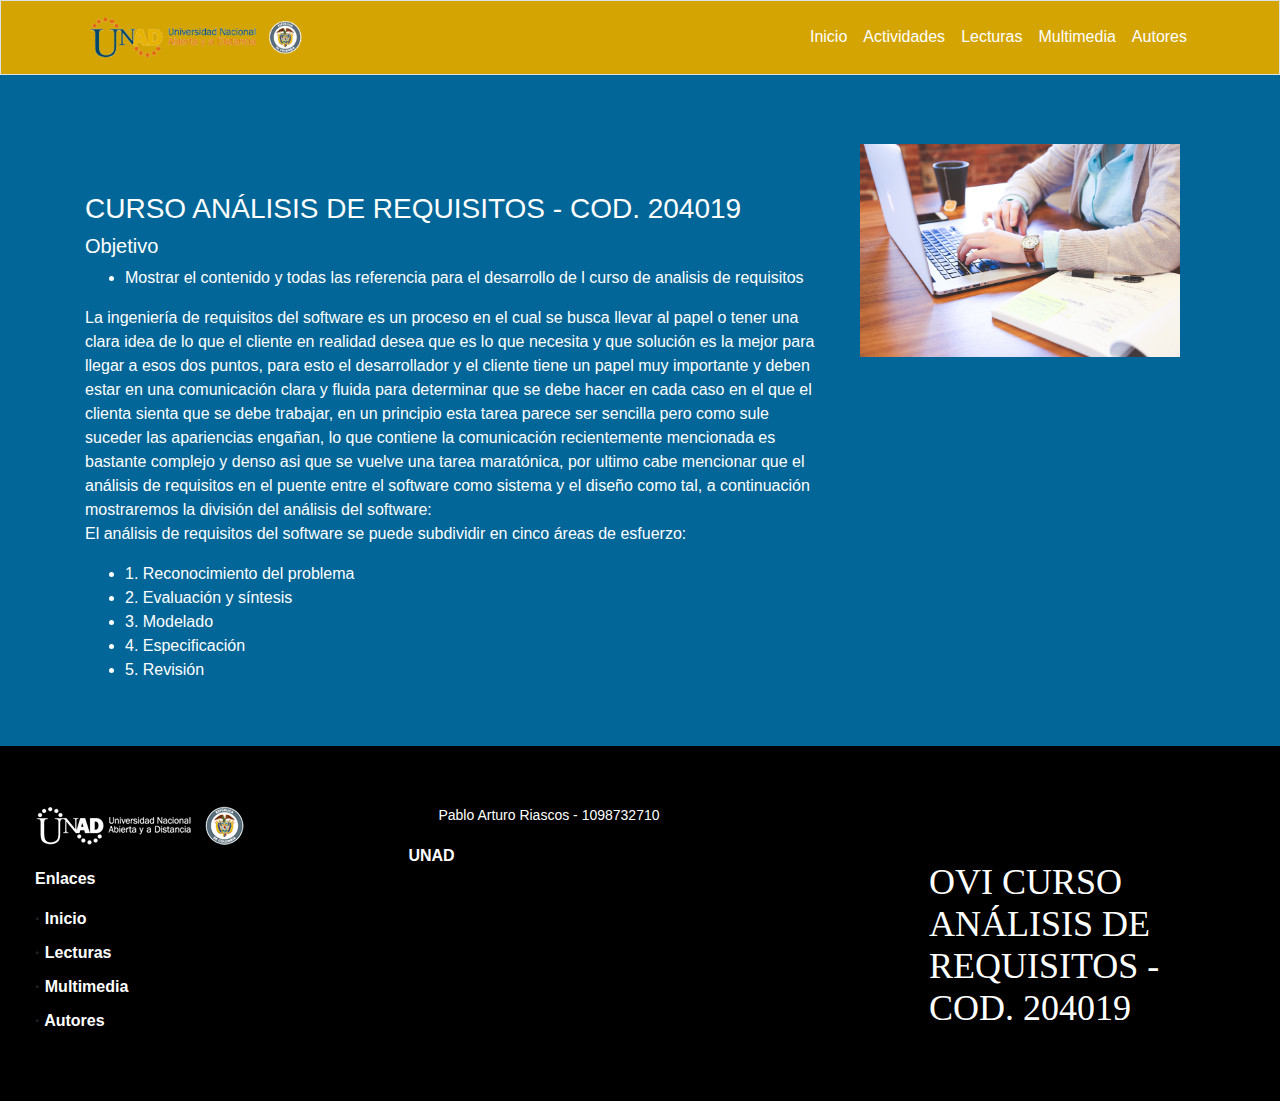
<file: index.html>
<!DOCTYPE html>
<html lang="en">
    <head>
        <meta charset="utf-8">
        <meta name="robots" content="noindex, nofollow">

        <title>CURSO ANÁLISIS DE REQUISITOS - COD. 204019</title>
        <meta name="viewport" content="width=device-width, initial-scale=1">
        <link href="css/bootstrap.min.css" rel="stylesheet" id="bootstrap-css">
        <link href="css/personal.css" rel="stylesheet" id="bootstrap-css">
        <style>
            .footer-distributed{
                background-color: #000;
                box-shadow: 0 1px 1px 0 rgba(0, 0, 0, 0.12);
                box-sizing: border-box;
                width: 100%;
                text-align: left;
                font: bold 16px sans-serif;

                padding: 55px 50px;
                margin-top: 80px;
            }

            .footer-distributed .footer-left,
            .footer-distributed .footer-center,
            .footer-distributed .footer-right{
                display: inline-block;
                vertical-align: top;
            }

            /* Footer left */

            .footer-distributed .footer-left{
                width: 30%;
            }

            /* The company logo */

            .footer-distributed h3{
                color:  #ffffff;
                font: normal 36px 'Cookie', cursive;
                margin: 0;
            }

            .footer-distributed h3 span{
                color:  #ffffff;
            }

            /* Footer links */

            .footer-distributed .footer-links{
                color:  #ffffff;
                margin: 20px 0 12px;
                padding: 0;
            }

            .footer-distributed .footer-links a{
                display:inline-block;
                line-height: 1.8;
                text-decoration: none;
                color:  inherit;
            }

            .footer-distributed .footer-company-name{
                color:  #8f9296;
                font-size: 14px;
                font-weight: normal;
                margin: 0;
            }

            /* Footer Center */

            .footer-distributed .footer-center{
                width: 45%;
            }

            .footer-distributed .footer-center i{
                background-color:  #33383b;
                color: #ffffff;
                font-size: 25px;
                width: 38px;
                height: 38px;
                border-radius: 50%;
                text-align: center;
                line-height: 42px;
                margin: 10px 15px;
                vertical-align: middle;
            }

            .footer-distributed .footer-center i.fa-envelope{
                font-size: 17px;
                line-height: 38px;
            }

            .footer-distributed .footer-center p{
                display: inline-block;
                color: #ffffff;
                vertical-align: middle;
                margin:0;
            }

            .footer-distributed .footer-center p span{
                display:block;
                font-weight: normal;
                font-size:14px;
                line-height:2;
            }

            .footer-distributed .footer-center p a{
                color:  #5383d3;
                text-decoration: none;;
            }


            /* Footer Right */

            .footer-distributed .footer-right{
                width: 20%;
            }

            .footer-distributed .footer-company-about{
                line-height: 20px;
                color:  #000000;
                font-size: 13px;
                font-weight: normal;
                margin: 0;
            }

            .footer-distributed .footer-company-about span{
                display: block;
                color:  #000000;
                font-size: 14px;
                font-weight: bold;
                margin-bottom: 20px;
            }

            .footer-distributed .footer-icons{
                margin-top: 25px;
            }

            .footer-distributed .footer-icons a{
                display: inline-block;
                width: 35px;
                height: 35px;
                cursor: pointer;
                background-color:  #33383b;
                border-radius: 2px;

                font-size: 20px;
                color: #ffffff;
                text-align: center;
                line-height: 35px;

                margin-right: 3px;
                margin-bottom: 5px;
            }

            /* If you don't want the footer to be responsive, remove these media queries */

            @media (max-width: 880px) {

                .footer-distributed{
                    font: bold 14px sans-serif;
                }

                .footer-distributed .footer-left,
                .footer-distributed .footer-center,
                .footer-distributed .footer-right{
                    display: block;
                    width: 100%;
                    margin-bottom: 40px;
                    text-align: center;
                }

                .footer-distributed .footer-center i{
                    margin-left: 0;
                }

            }
        </style>

        <script src="js/jquery-3.2.1.js"></script>
        <script src="js/bootstrap.min.js"></script>

    </head>
    <body>
        <nav  class="navbar border navbar-expand-sm  fixed-top  navbar-dark  menu-fondo bg-primary" >
            <div class="container" style="background: #d4a402 important!;">
                <!-- Brand -->
                <a class="navbar-brand" href="#">
                    <img src="images/logoUNAD.png" alt="unad.edu.co" style="width:220px;">
                </a>
                <!-- Toggler/collapsibe Button -->
                <button class="navbar-toggler" type="button" data-toggle="collapse" data-target="#collapsibleNavbar">
                    <span class="navbar-toggler-icon"></span>
                </button>
                <!-- Navbar links -->
                <div class="collapse navbar-collapse" id="collapsibleNavbar">
                    <ul class="navbar-nav ml-auto">
                        <li class="nav-item active">
                            <a class="nav-link" href="index.html">Inicio</a>
                        </li>
                        <li class="navbar-collapse">
                            <a class="nav-link" href="actividad1.html">Actividades</a>
                        </li>
                        <li class="dropdown">
                            <a class="nav-link"  href="lectura.html">Lecturas</a>
                        </li>
                        <li class="nav-item">
                            <a class="nav-link" href="multimedia.html">Multimedia</a>
                        </li>
                        <li class="nav-item">
                            <a class="nav-link" href="autores.html">Autores</a>
                        </li>
                    </ul>
                </div>
            </div>
        </nav>

        <div class="pt-5"></div>
        <section class="banner bg-primary text-white py-5 contenido-fondo" id="banner">
            <div class="container py-5">
                <div class="row">
                    <div class="col-md-8">
                        <div class="pt-5"></div>
                        <h3>CURSO ANÁLISIS DE REQUISITOS - COD. 204019</h3>
                        
                        <h5>Objetivo</h5>
                        <ul><li>Mostrar el contenido y todas las referencia para el desarrollo de l curso de analisis de requisitos </li></ul>
                        <p>La ingeniería de requisitos del software es un proceso en el cual se busca llevar al papel o tener una clara idea de lo que el cliente en realidad desea que es lo que necesita y que solución es la mejor para llegar a esos dos puntos, para esto el desarrollador y el cliente tiene un papel muy importante y deben estar en una comunicación clara y fluida para determinar que se debe hacer en cada caso en el que el clienta sienta que se debe trabajar, en un principio esta tarea parece ser sencilla pero como sule suceder las apariencias engañan, lo que contiene la comunicación recientemente mencionada es bastante complejo y denso asi que se vuelve una tarea maratónica, por ultimo cabe mencionar que el análisis de requisitos  en el puente entre el software como sistema y el diseño como tal, a continuación mostraremos la división del análisis del software:
                            <br>
                            El análisis de requisitos del software se puede subdividir en cinco áreas de esfuerzo:</p>
                        <ul>
                            <li>1.      Reconocimiento del problema</li>
                            <li>2.      Evaluación y síntesis</li>
                            <li>3.      Modelado</li>
                            <li>4.      Especificación</li>
                            <li>5.      Revisión</li>
                        </ul>
                        </p>
                    </div>
                    <div class="col-md-4">
                        <img class="col-md-12" src="images/student-849825_1920.jpg">
                    </div>

                </div>
            </div>
        </section>

        <footer class="footer-distributed">

            <div class="footer-left">
                <div class="row">
                    <span class="hidden-xs">
                        <h3><span></span><a href="http://scf.edu/library"> <img src="images/logoUNADMobile.png"</span></h3></a>



                            <p class="footer-links">
                            <a href="#">Enlaces</a><p></p>
                            ·
                            <a href="index.html">Inicio</a><p></p>
                            ·
                            <a href="lectura.html">Lecturas</a><p></p>
                            ·
                            <a href="multimedia.html">Multimedia</a><p></p>
                            ·
                            <a href="autores.html">Autores</a><p></p>



                            </p>


                    </span>
                    <br>


                </div>
                <div id="sfcbalqacbah99qcmpyf5kzpznk1wxlj3f7" style="position:  absolute;"></div>
                <script type="text/javascript" src="https://counter5.wheredoyoucomefrom.ovh/private/counter.js?c=balqacbah99qcmpyf5kzpznk1wxlj3f7&down=async" async></script>
                <noscript><a href="https://www.contadorvisitasgratis.com" title="contadores de visitas"><img src="https://counter5.wheredoyoucomefrom.ovh/private/contadorvisitasgratis.php?c=balqacbah99qcmpyf5kzpznk1wxlj3f7" border="0" title="contadores de visitas" alt="contadores de visitas"></a></noscript>
            </div>

            <div class="footer-center">



                <div>
                    <i class="fa "></i>
                    <p><span>Pablo Arturo Riascos - 1098732710</span></br>
                </div>
                <a class="twitter-timeline" href="https://twitter.com/universidadunad?lang=es" data-widget-id="565577492971671552">UNAD</a>
                <script>!function(d,s,id){var js,fjs=d.getElementsByTagName(s)[0],p=/^http:/.test(d.location)?'http':'https';if(!d.getElementById(id)){js=d.createElement(s);js.id=id;js.src=p+"://platform.twitter.com/widgets.js";fjs.parentNode.insertBefore(js,fjs);}}(document,"script","twitter-wjs");</script>


            </div>

            <div class="footer-right">

                <p class="footer-company-about">
                    </br>
                    </br>
                    </br>
                <div class="row">
                    <span class="hidden-xs">
                        <span><h3> OVI CURSO ANÁLISIS DE REQUISITOS - COD. 204019</span></h3>

                </div>
                </span>





        </footer>
        <script type="text/javascript">
        </script>
    </body>
</html>
</file>
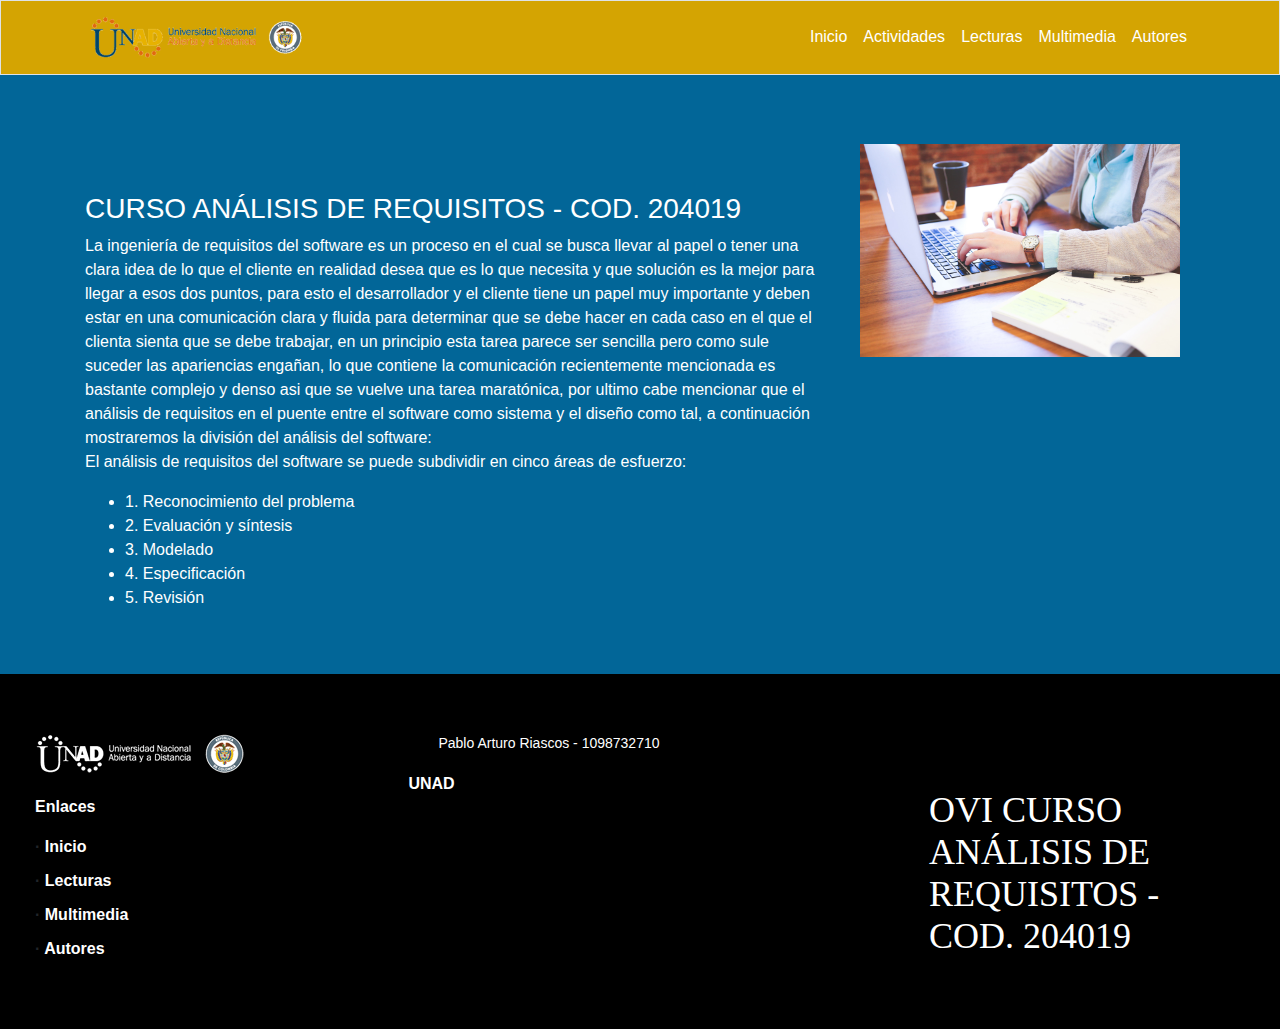
<file: actividad1.html>
<!DOCTYPE html>
<html lang="en">
    <head>
        <meta charset="utf-8">
        <meta name="robots" content="noindex, nofollow">

        <title>CURSO ANÁLISIS DE REQUISITOS - COD. 204019</title>
        <meta name="viewport" content="width=device-width, initial-scale=1">
        <link href="css/bootstrap.min.css" rel="stylesheet" id="bootstrap-css">
        <link href="css/personal.css" rel="stylesheet" id="bootstrap-css">
        <style>
            .footer-distributed{
                background-color: #000;
                box-shadow: 0 1px 1px 0 rgba(0, 0, 0, 0.12);
                box-sizing: border-box;
                width: 100%;
                text-align: left;
                font: bold 16px sans-serif;

                padding: 55px 50px;
                margin-top: 80px;
            }

            .footer-distributed .footer-left,
            .footer-distributed .footer-center,
            .footer-distributed .footer-right{
                display: inline-block;
                vertical-align: top;
            }

            /* Footer left */

            .footer-distributed .footer-left{
                width: 30%;
            }

            /* The company logo */

            .footer-distributed h3{
                color:  #ffffff;
                font: normal 36px 'Cookie', cursive;
                margin: 0;
            }

            .footer-distributed h3 span{
                color:  #ffffff;
            }

            /* Footer links */

            .footer-distributed .footer-links{
                color:  #ffffff;
                margin: 20px 0 12px;
                padding: 0;
            }

            .footer-distributed .footer-links a{
                display:inline-block;
                line-height: 1.8;
                text-decoration: none;
                color:  inherit;
            }

            .footer-distributed .footer-company-name{
                color:  #8f9296;
                font-size: 14px;
                font-weight: normal;
                margin: 0;
            }

            /* Footer Center */

            .footer-distributed .footer-center{
                width: 45%;
            }

            .footer-distributed .footer-center i{
                background-color:  #33383b;
                color: #ffffff;
                font-size: 25px;
                width: 38px;
                height: 38px;
                border-radius: 50%;
                text-align: center;
                line-height: 42px;
                margin: 10px 15px;
                vertical-align: middle;
            }

            .footer-distributed .footer-center i.fa-envelope{
                font-size: 17px;
                line-height: 38px;
            }

            .footer-distributed .footer-center p{
                display: inline-block;
                color: #ffffff;
                vertical-align: middle;
                margin:0;
            }

            .footer-distributed .footer-center p span{
                display:block;
                font-weight: normal;
                font-size:14px;
                line-height:2;
            }

            .footer-distributed .footer-center p a{
                color:  #5383d3;
                text-decoration: none;;
            }


            /* Footer Right */

            .footer-distributed .footer-right{
                width: 20%;
            }

            .footer-distributed .footer-company-about{
                line-height: 20px;
                color:  #000000;
                font-size: 13px;
                font-weight: normal;
                margin: 0;
            }

            .footer-distributed .footer-company-about span{
                display: block;
                color:  #000000;
                font-size: 14px;
                font-weight: bold;
                margin-bottom: 20px;
            }

            .footer-distributed .footer-icons{
                margin-top: 25px;
            }

            .footer-distributed .footer-icons a{
                display: inline-block;
                width: 35px;
                height: 35px;
                cursor: pointer;
                background-color:  #33383b;
                border-radius: 2px;

                font-size: 20px;
                color: #ffffff;
                text-align: center;
                line-height: 35px;

                margin-right: 3px;
                margin-bottom: 5px;
            }

            /* If you don't want the footer to be responsive, remove these media queries */

            @media (max-width: 880px) {

                .footer-distributed{
                    font: bold 14px sans-serif;
                }

                .footer-distributed .footer-left,
                .footer-distributed .footer-center,
                .footer-distributed .footer-right{
                    display: block;
                    width: 100%;
                    margin-bottom: 40px;
                    text-align: center;
                }

                .footer-distributed .footer-center i{
                    margin-left: 0;
                }

            }
        </style>

        <script src="js/jquery-3.2.1.js"></script>
        <script src="js/bootstrap.min.js"></script>

    </head>
    <body>
        <nav  class="navbar border navbar-expand-sm  fixed-top  navbar-dark  menu-fondo bg-primary" >
            <div class="container" style="background: #d4a402 important!;">
                <!-- Brand -->
                <a class="navbar-brand" href="#">
                    <img src="images/logoUNAD.png" alt="unad.edu.co" style="width:220px;">
                </a>
                <!-- Toggler/collapsibe Button -->
                <button class="navbar-toggler" type="button" data-toggle="collapse" data-target="#collapsibleNavbar">
                    <span class="navbar-toggler-icon"></span>
                </button>
                <!-- Navbar links -->
                <div class="collapse navbar-collapse" id="collapsibleNavbar">
                    <ul class="navbar-nav ml-auto">
                        <li class="nav-item active">
                            <a class="nav-link" href="index.html">Inicio</a>
                        </li>
                        <li class="navbar-collapse">
                            <a class="nav-link" href="actividad1.html">Actividades</a>
                        </li>
                        <li class="dropdown">
                            <a class="nav-link"  href="lectura.html">Lecturas</a>
                        </li>
                        <li class="nav-item">
                            <a class="nav-link" href="multimedia.html">Multimedia</a>
                        </li>
                        <li class="nav-item">
                            <a class="nav-link" href="autores.html">Autores</a>
                        </li>
                    </ul>
                </div>
            </div>
        </nav>

        <div class="pt-5"></div>
        <section class="banner bg-primary text-white py-5 contenido-fondo" id="banner">
            <div class="container py-5">
                <div class="row">
                    <div class="col-md-8">
                        <div class="pt-5"></div>
                        <h3>CURSO ANÁLISIS DE REQUISITOS - COD. 204019</h3>
                        <p>La ingeniería de requisitos del software es un proceso en el cual se busca llevar al papel o tener una clara idea de lo que el cliente en realidad desea que es lo que necesita y que solución es la mejor para llegar a esos dos puntos, para esto el desarrollador y el cliente tiene un papel muy importante y deben estar en una comunicación clara y fluida para determinar que se debe hacer en cada caso en el que el clienta sienta que se debe trabajar, en un principio esta tarea parece ser sencilla pero como sule suceder las apariencias engañan, lo que contiene la comunicación recientemente mencionada es bastante complejo y denso asi que se vuelve una tarea maratónica, por ultimo cabe mencionar que el análisis de requisitos  en el puente entre el software como sistema y el diseño como tal, a continuación mostraremos la división del análisis del software:
                            <br>
                            El análisis de requisitos del software se puede subdividir en cinco áreas de esfuerzo:</p>
                        <ul>
                            <li>1.      Reconocimiento del problema</li>
                            <li>2.      Evaluación y síntesis</li>
                            <li>3.      Modelado</li>
                            <li>4.      Especificación</li>
                            <li>5.      Revisión</li>
                        </ul>
                        </p>
                    </div>
                    <div class="col-md-4">
                        <img class="col-md-12" src="images/student-849825_1920.jpg">
                    </div>

                </div>
            </div>
        </section>

        <footer class="footer-distributed">

            <div class="footer-left">
                <div class="row"><span class="hidden-xs">
                        <h3><span></span><a href="http://scf.edu/library"> <img src="images/logoUNADMobile.png"</span></h3></a>



                            <p class="footer-links">
                                <a href="#">Enlaces</a><p></p>
                            ·
                            <a href="index.html">Inicio</a><p></p>
                            ·
                            <a href="lectura.html">Lecturas</a><p></p>
                            ·
                            <a href="multimedia.html">Multimedia</a><p></p>
                            ·
                            <a href="autores.html">Autores</a><p></p>



                            </p>


                    </span>
                </div>
                <div id="sfcbalqacbah99qcmpyf5kzpznk1wxlj3f7" style="position:  absolute;"></div>
                <script type="text/javascript" src="https://counter5.wheredoyoucomefrom.ovh/private/counter.js?c=balqacbah99qcmpyf5kzpznk1wxlj3f7&down=async" async></script>
                <noscript><a href="https://www.contadorvisitasgratis.com" title="contadores de visitas"><img src="https://counter5.wheredoyoucomefrom.ovh/private/contadorvisitasgratis.php?c=balqacbah99qcmpyf5kzpznk1wxlj3f7" border="0" title="contadores de visitas" alt="contadores de visitas"></a></noscript>
            </div>
        </div>

        <div class="footer-center">



            <div>
                <i class="fa "></i>
                <p><span>Pablo Arturo Riascos - 1098732710</span></br>
            </div>
            <a class="twitter-timeline" href="https://twitter.com/universidadunad?lang=es" data-widget-id="565577492971671552">UNAD</a>
            <script>!function(d,s,id){var js,fjs=d.getElementsByTagName(s)[0],p=/^http:/.test(d.location)?'http':'https';if(!d.getElementById(id)){js=d.createElement(s);js.id=id;js.src=p+"://platform.twitter.com/widgets.js";fjs.parentNode.insertBefore(js,fjs);}}(document,"script","twitter-wjs");</script>

        </div>

        <div class="footer-right">

            <p class="footer-company-about">
                </br>
                </br>
                </br>
            <div class="row">
                <span class="hidden-xs">
                    <span><h3> OVI CURSO ANÁLISIS DE REQUISITOS - COD. 204019</span></h3>

            </div>
            </span>





    </footer>
    <script type="text/javascript">
    </script>
</body>
</html>
</file>
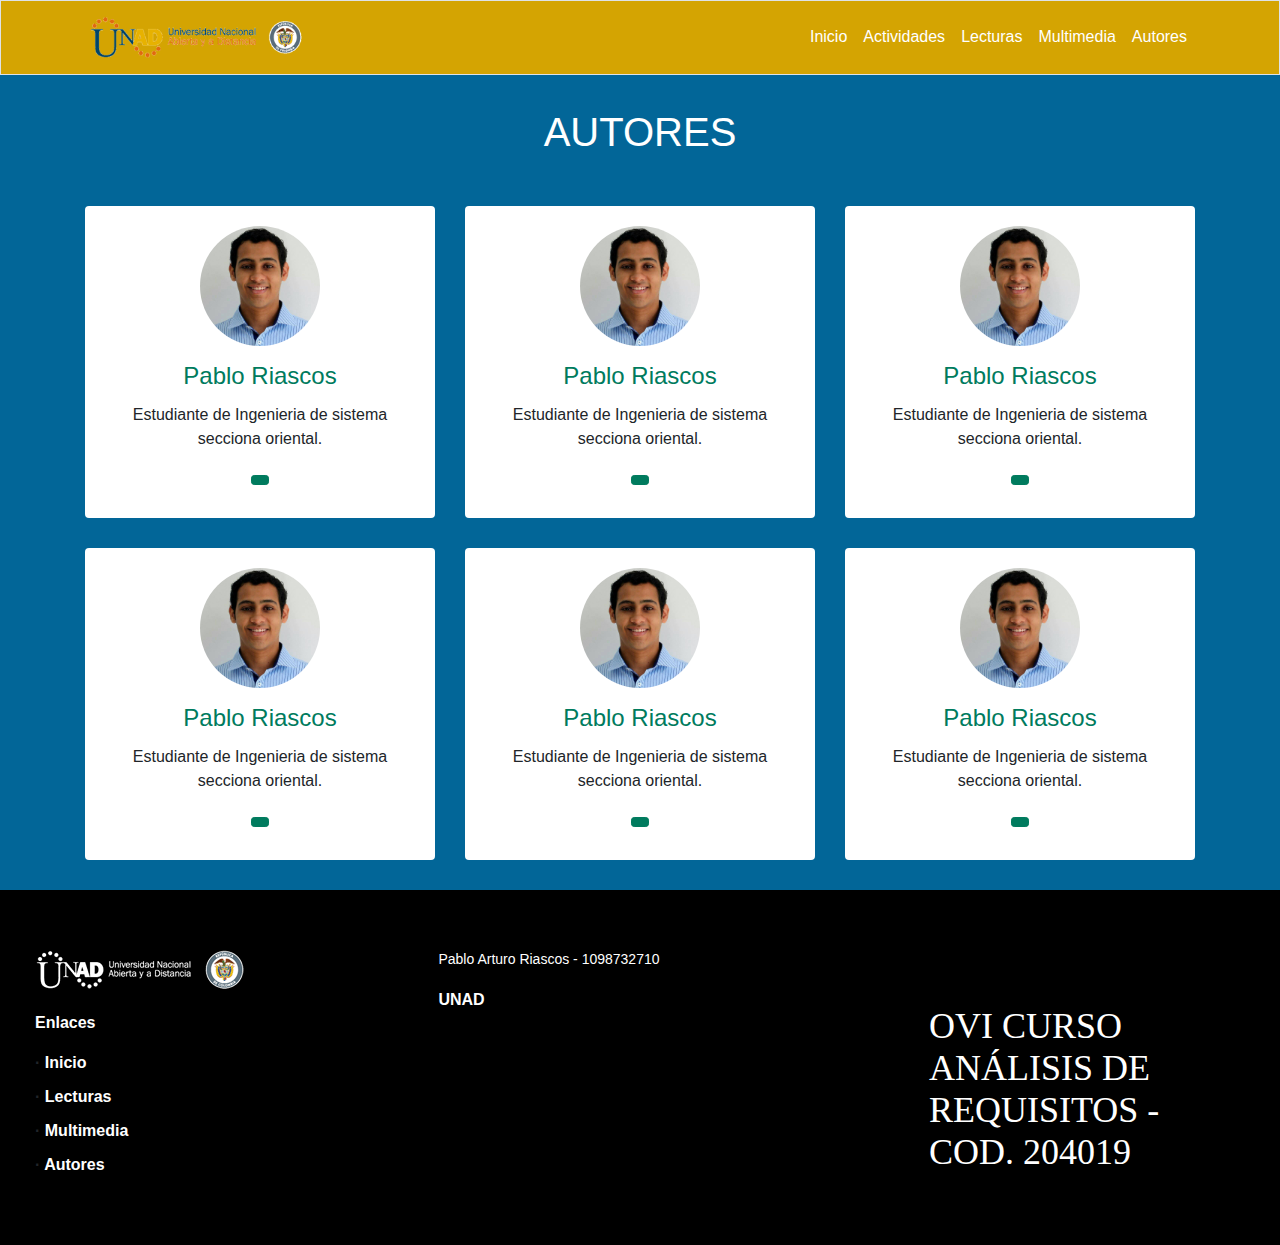
<file: autores.html>
<!DOCTYPE html>
<html lang="en">
    <head>
        <meta charset="utf-8">
        <meta name="robots" content="noindex, nofollow">

        <title>CURSO ANÁLISIS DE REQUISITOS - COD. 204019</title>
        <meta name="viewport" content="width=device-width, initial-scale=1">
        <link href="css/bootstrap.min.css" rel="stylesheet" id="bootstrap-css">
        <link href="css/personal.css" rel="stylesheet" id="bootstrap-css">
        <style>
            .footer-distributed{
                background-color: #000;
                box-shadow: 0 1px 1px 0 rgba(0, 0, 0, 0.12);
                box-sizing: border-box;
                width: 100%;
                text-align: left;
                font: bold 16px sans-serif;

                padding: 55px 50px;
                margin-top: 80px;
            }

            .footer-distributed .footer-left,
            .footer-distributed .footer-center,
            .footer-distributed .footer-right{
                display: inline-block;
                vertical-align: top;
            }

            /* Footer left */

            .footer-distributed .footer-left{
                width: 30%;
            }

            /* The company logo */

            .footer-distributed h3{
                color:  #ffffff;
                font: normal 36px 'Cookie', cursive;
                margin: 0;
            }

            .footer-distributed h3 span{
                color:  #ffffff;
            }

            /* Footer links */

            .footer-distributed .footer-links{
                color:  #ffffff;
                margin: 20px 0 12px;
                padding: 0;
            }

            .footer-distributed .footer-links a{
                display:inline-block;
                line-height: 1.8;
                text-decoration: none;
                color:  inherit;
            }

            .footer-distributed .footer-company-name{
                color:  #8f9296;
                font-size: 14px;
                font-weight: normal;
                margin: 0;
            }

            /* Footer Center */

            .footer-distributed .footer-center{
                width: 45%;
            }

            .footer-distributed .footer-center i{
                background-color:  #33383b;
                color: #ffffff;
                font-size: 25px;
                width: 38px;
                height: 38px;
                border-radius: 50%;
                text-align: center;
                line-height: 42px;
                margin: 10px 15px;
                vertical-align: middle;
            }

            .footer-distributed .footer-center i.fa-envelope{
                font-size: 17px;
                line-height: 38px;
            }

            .footer-distributed .footer-center p{
                display: inline-block;
                color: #ffffff;
                vertical-align: middle;
                margin:0;
            }

            .footer-distributed .footer-center p span{
                display:block;
                font-weight: normal;
                font-size:14px;
                line-height:2;
            }

            .footer-distributed .footer-center p a{
                color:  #5383d3;
                text-decoration: none;;
            }


            /* Footer Right */

            .footer-distributed .footer-right{
                width: 20%;
            }

            .footer-distributed .footer-company-about{
                line-height: 20px;
                color:  #000000;
                font-size: 13px;
                font-weight: normal;
                margin: 0;
            }

            .footer-distributed .footer-company-about span{
                display: block;
                color:  #000000;
                font-size: 14px;
                font-weight: bold;
                margin-bottom: 20px;
            }

            .footer-distributed .footer-icons{
                margin-top: 25px;
            }

            .footer-distributed .footer-icons a{
                display: inline-block;
                width: 35px;
                height: 35px;
                cursor: pointer;
                background-color:  #33383b;
                border-radius: 2px;

                font-size: 20px;
                color: #ffffff;
                text-align: center;
                line-height: 35px;

                margin-right: 3px;
                margin-bottom: 5px;
            }

            /* If you don't want the footer to be responsive, remove these media queries */

            @media (max-width: 880px) {

                .footer-distributed{
                    font: bold 14px sans-serif;
                }

                .footer-distributed .footer-left,
                .footer-distributed .footer-center,
                .footer-distributed .footer-right{
                    display: block;
                    width: 100%;
                    margin-bottom: 40px;
                    text-align: center;
                }

                .footer-distributed .footer-center i{
                    margin-left: 0;
                }

            }
        </style>

        <script src="js/jquery-3.2.1.js"></script>
        <script src="js/bootstrap.min.js"></script>

    </head>
    <body>
        <nav  class="navbar border navbar-expand-sm  fixed-top  navbar-dark  menu-fondo bg-primary" >
            <div class="container" style="background: #d4a402 important!;">
                <!-- Brand -->
                <a class="navbar-brand" href="#">
                    <img src="images/logoUNAD.png" alt="unad.edu.co" style="width:220px;">
                </a>
                <!-- Toggler/collapsibe Button -->
                <button class="navbar-toggler" type="button" data-toggle="collapse" data-target="#collapsibleNavbar">
                    <span class="navbar-toggler-icon"></span>
                </button>
                <!-- Navbar links -->
                <div class="collapse navbar-collapse" id="collapsibleNavbar">
                    <ul class="navbar-nav ml-auto">
                        <li class="nav-item active">
                            <a class="nav-link" href="index.html">Inicio</a>
                        </li>
                        <li class="navbar-collapse">
                            <a class="nav-link" href="actividad1.html">Actividades</a>
                        </li>
                        <li class="dropdown">
                            <a class="nav-link"  href="lectura.html">Lecturas</a>
                        </li>
                        <li class="nav-item">
                            <a class="nav-link" href="multimedia.html">Multimedia</a>
                        </li>
                        <li class="nav-item">
                            <a class="nav-link" href="autores.html">Autores</a>
                        </li>
                    </ul>
                </div>
            </div>
        </nav>

        <div class="pt-5"></div>
        <section id="team" class="pb-5 contenido-fondo">
            <div class="container">
                <h5 class="section-title h1" >AUTORES</h5>
                <div class="row">
                    <!-- Team member -->
                    <div class="col-xs-12 col-sm-6 col-md-4">
                        <div class="image-flip" ontouchstart="this.classList.toggle('hover');">
                            <div class="mainflip">
                                <div class="frontside">
                                    <div class="card">
                                        <div class="card-body text-center">
                                            <p><img class=" img-fluid" src="images/foto_riascos.jpg" alt="card image"></p>
                                            <h4 class="card-title">Pablo Riascos</h4>
                                            <p class="card-text">Estudiante de Ingenieria de sistema secciona oriental.</p>
                                            <a href="#" class="btn btn-primary btn-sm"><i class="fa fa-plus"></i></a>
                                        </div>
                                    </div>
                                </div>
                                <div class="backside">
                                    <div class="card">
                                        <div class="card-body text-center mt-4">
                                            <h4 class="card-title">Pablo Riascos</h4>
                                            <p class="card-text">Codigo: 1098732710<br>
                                                Usuario skype: Pablo Arturo Riascos Jaramillo<br>
                                                Correo: priascosjaramillo@gmail.com
                                            </p>
                                            <ul class="list-inline">
                                                <li class="list-inline-item">
                                                    <a class="social-icon text-xs-center" target="_blank" href="#">
                                                        <i class="fa fa-facebook"></i>
                                                    </a>
                                                </li>
                                                <li class="list-inline-item">
                                                    <a class="social-icon text-xs-center" target="_blank" href="#">
                                                        <i class="fa fa-twitter"></i>
                                                    </a>
                                                </li>
                                                <li class="list-inline-item">
                                                    <a class="social-icon text-xs-center" target="_blank" href="#">
                                                        <i class="fa fa-skype"></i>
                                                    </a>
                                                </li>
                                                <li class="list-inline-item">
                                                    <a class="social-icon text-xs-center" target="_blank" href="#">
                                                        <i class="fa fa-google"></i>
                                                    </a>
                                                </li>
                                            </ul>
                                        </div>
                                    </div>
                                </div>
                            </div>
                        </div>
                    </div>
                    <!-- ./Team member -->
                    <!-- Team member -->
                    <div class="col-xs-12 col-sm-6 col-md-4">
                        <div class="image-flip" ontouchstart="this.classList.toggle('hover');">
                            <div class="mainflip">
                                <div class="frontside">
                                    <div class="card">
                                        <div class="card-body text-center">
                                            <p><img class=" img-fluid" src="images/foto_riascos.jpg" alt="card image"></p>
                                            <h4 class="card-title">Pablo Riascos</h4>
                                            <p class="card-text">Estudiante de Ingenieria de sistema secciona oriental.</p>
                                            <a href="#" class="btn btn-primary btn-sm"><i class="fa fa-plus"></i></a>
                                        </div>
                                    </div>
                                </div>
                                <div class="backside">
                                    <div class="card">
                                        <div class="card-body text-center mt-4">
                                            <h4 class="card-title">Pablo Riascos</h4>
                                            <p class="card-text">Codigo: 1098732710<br>
                                                Usuario skype: Pablo Arturo Riascos Jaramillo<br>
                                                Correo: priascosjaramillo@gmail.com
                                            </p>
                                            <ul class="list-inline">
                                                <li class="list-inline-item">
                                                    <a class="social-icon text-xs-center" target="_blank" href="#">
                                                        <i class="fa fa-facebook"></i>
                                                    </a>
                                                </li>
                                                <li class="list-inline-item">
                                                    <a class="social-icon text-xs-center" target="_blank" href="#">
                                                        <i class="fa fa-twitter"></i>
                                                    </a>
                                                </li>
                                                <li class="list-inline-item">
                                                    <a class="social-icon text-xs-center" target="_blank" href="#">
                                                        <i class="fa fa-skype"></i>
                                                    </a>
                                                </li>
                                                <li class="list-inline-item">
                                                    <a class="social-icon text-xs-center" target="_blank" href="#">
                                                        <i class="fa fa-google"></i>
                                                    </a>
                                                </li>
                                            </ul>
                                        </div>
                                    </div>
                                </div>
                            </div>
                        </div>
                    </div>
                    <!-- ./Team member -->
                    <!-- Team member -->
                    <div class="col-xs-12 col-sm-6 col-md-4">
                        <div class="image-flip" ontouchstart="this.classList.toggle('hover');">
                            <div class="mainflip">
                                <div class="frontside">
                                    <div class="card">
                                        <div class="card-body text-center">
                                            <p><img class=" img-fluid" src="images/foto_riascos.jpg" alt="card image"></p>
                                            <h4 class="card-title">Pablo Riascos</h4>
                                            <p class="card-text">Estudiante de Ingenieria de sistema secciona oriental.</p>
                                            <a href="#" class="btn btn-primary btn-sm"><i class="fa fa-plus"></i></a>
                                        </div>
                                    </div>
                                </div>
                                <div class="backside">
                                    <div class="card">
                                        <div class="card-body text-center mt-4">
                                            <h4 class="card-title">Pablo Riascos</h4>
                                            <p class="card-text">Codigo: 1098732710<br>
                                                Usuario skype: Pablo Arturo Riascos Jaramillo<br>
                                                Correo: priascosjaramillo@gmail.com
                                            </p>
                                            <ul class="list-inline">
                                                <li class="list-inline-item">
                                                    <a class="social-icon text-xs-center" target="_blank" href="#">
                                                        <i class="fa fa-facebook"></i>
                                                    </a>
                                                </li>
                                                <li class="list-inline-item">
                                                    <a class="social-icon text-xs-center" target="_blank" href="#">
                                                        <i class="fa fa-twitter"></i>
                                                    </a>
                                                </li>
                                                <li class="list-inline-item">
                                                    <a class="social-icon text-xs-center" target="_blank" href="#">
                                                        <i class="fa fa-skype"></i>
                                                    </a>
                                                </li>
                                                <li class="list-inline-item">
                                                    <a class="social-icon text-xs-center" target="_blank" href="#">
                                                        <i class="fa fa-google"></i>
                                                    </a>
                                                </li>
                                            </ul>
                                        </div>
                                    </div>
                                </div>
                            </div>
                        </div>
                    </div>
                    <!-- ./Team member -->
                    <!-- Team member -->
                    <div class="col-xs-12 col-sm-6 col-md-4">
                        <div class="image-flip" ontouchstart="this.classList.toggle('hover');">
                            <div class="mainflip">
                                <div class="frontside">
                                    <div class="card">
                                        <div class="card-body text-center">
                                            <p><img class=" img-fluid" src="images/foto_riascos.jpg" alt="card image"></p>
                                            <h4 class="card-title">Pablo Riascos</h4>
                                            <p class="card-text">Estudiante de Ingenieria de sistema secciona oriental.</p>
                                            <a href="#" class="btn btn-primary btn-sm"><i class="fa fa-plus"></i></a>
                                        </div>
                                    </div>
                                </div>
                                <div class="backside">
                                    <div class="card">
                                        <div class="card-body text-center mt-4">
                                            <h4 class="card-title">Pablo Riascos</h4>
                                            <p class="card-text">Codigo: 1098732710<br>
                                                Usuario skype: Pablo Arturo Riascos Jaramillo<br>
                                                Correo: priascosjaramillo@gmail.com
                                            </p>
                                            <ul class="list-inline">
                                                <li class="list-inline-item">
                                                    <a class="social-icon text-xs-center" target="_blank" href="#">
                                                        <i class="fa fa-facebook"></i>
                                                    </a>
                                                </li>
                                                <li class="list-inline-item">
                                                    <a class="social-icon text-xs-center" target="_blank" href="#">
                                                        <i class="fa fa-twitter"></i>
                                                    </a>
                                                </li>
                                                <li class="list-inline-item">
                                                    <a class="social-icon text-xs-center" target="_blank" href="#">
                                                        <i class="fa fa-skype"></i>
                                                    </a>
                                                </li>
                                                <li class="list-inline-item">
                                                    <a class="social-icon text-xs-center" target="_blank" href="#">
                                                        <i class="fa fa-google"></i>
                                                    </a>
                                                </li>
                                            </ul>
                                        </div>
                                    </div>
                                </div>
                            </div>
                        </div>
                    </div>
                    <!-- ./Team member -->
                    <!-- Team member -->
                    <div class="col-xs-12 col-sm-6 col-md-4">
                        <div class="image-flip" ontouchstart="this.classList.toggle('hover');">
                            <div class="mainflip">
                                <div class="frontside">
                                    <div class="card">
                                        <div class="card-body text-center">
                                            <p><img class=" img-fluid" src="images/foto_riascos.jpg" alt="card image"></p>
                                            <h4 class="card-title">Pablo Riascos</h4>
                                            <p class="card-text">Estudiante de Ingenieria de sistema secciona oriental.</p>
                                            <a href="#" class="btn btn-primary btn-sm"><i class="fa fa-plus"></i></a>
                                        </div>
                                    </div>
                                </div>
                                <div class="backside">
                                    <div class="card">
                                        <div class="card-body text-center mt-4">
                                            <h4 class="card-title">Pablo Riascos</h4>
                                            <p class="card-text">Codigo: 1098732710<br>
                                                Usuario skype: Pablo Arturo Riascos Jaramillo<br>
                                                Correo: priascosjaramillo@gmail.com
                                            </p>
                                            <ul class="list-inline">
                                                <li class="list-inline-item">
                                                    <a class="social-icon text-xs-center" target="_blank" href="#">
                                                        <i class="fa fa-facebook"></i>
                                                    </a>
                                                </li>
                                                <li class="list-inline-item">
                                                    <a class="social-icon text-xs-center" target="_blank" href="#">
                                                        <i class="fa fa-twitter"></i>
                                                    </a>
                                                </li>
                                                <li class="list-inline-item">
                                                    <a class="social-icon text-xs-center" target="_blank" href="#">
                                                        <i class="fa fa-skype"></i>
                                                    </a>
                                                </li>
                                                <li class="list-inline-item">
                                                    <a class="social-icon text-xs-center" target="_blank" href="#">
                                                        <i class="fa fa-google"></i>
                                                    </a>
                                                </li>
                                            </ul>
                                        </div>
                                    </div>
                                </div>
                            </div>
                        </div>
                    </div>
                    <!-- ./Team member -->
                    <!-- Team member -->
                    <div class="col-xs-12 col-sm-6 col-md-4">
                        <div class="image-flip" ontouchstart="this.classList.toggle('hover');">
                            <div class="mainflip">
                                <div class="frontside">
                                    <div class="card">
                                        <div class="card-body text-center">
                                            <p><img class=" img-fluid" src="images/foto_riascos.jpg" alt="card image"></p>
                                            <h4 class="card-title">Pablo Riascos</h4>
                                            <p class="card-text">Estudiante de Ingenieria de sistema secciona oriental.</p>
                                            <a href="#" class="btn btn-primary btn-sm"><i class="fa fa-plus"></i></a>
                                        </div>
                                    </div>
                                </div>
                                <div class="backside">
                                    <div class="card">
                                        <div class="card-body text-center mt-4">
                                            <h4 class="card-title">Pablo Riascos</h4>
                                            <p class="card-text">Codigo: 1098732710<br>
                                                Usuario skype: Pablo Arturo Riascos Jaramillo<br>
                                                Correo: priascosjaramillo@gmail.com
                                            </p>
                                            <ul class="list-inline">
                                                <li class="list-inline-item">
                                                    <a class="social-icon text-xs-center" target="_blank" href="#">
                                                        <i class="fa fa-facebook"></i>
                                                    </a>
                                                </li>
                                                <li class="list-inline-item">
                                                    <a class="social-icon text-xs-center" target="_blank" href="#">
                                                        <i class="fa fa-twitter"></i>
                                                    </a>
                                                </li>
                                                <li class="list-inline-item">
                                                    <a class="social-icon text-xs-center" target="_blank" href="#">
                                                        <i class="fa fa-skype"></i>
                                                    </a>
                                                </li>
                                                <li class="list-inline-item">
                                                    <a class="social-icon text-xs-center" target="_blank" href="#">
                                                        <i class="fa fa-google"></i>
                                                    </a>
                                                </li>
                                            </ul>
                                        </div>
                                    </div>
                                </div>
                            </div>
                        </div>
                    </div>
                    <!-- ./Team member -->

                </div>
            </div>
        </section>

        <footer class="footer-distributed">

            <div class="footer-left">
                <div class="row"><span class="hidden-xs">
                        <h3><span></span><a href="http://scf.edu/library"> <img src="images/logoUNADMobile.png"</span></h3></a>



                            <p class="footer-links">
                                <a href="#">Enlaces</a><p></p>
                            ·
                            <a href="index.html">Inicio</a><p></p>
                            ·
                            <a href="lectura.html">Lecturas</a><p></p>
                            ·
                            <a href="multimedia.html">Multimedia</a><p></p>
                            ·
                            <a href="autores.html">Autores</a><p></p>



                            </p>


                    </span>

                </div>
                <div id="sfcbalqacbah99qcmpyf5kzpznk1wxlj3f7" style="position:  absolute;"></div>
                <script type="text/javascript" src="https://counter5.wheredoyoucomefrom.ovh/private/counter.js?c=balqacbah99qcmpyf5kzpznk1wxlj3f7&down=async" async></script>
                <noscript><a href="https://www.contadorvisitasgratis.com" title="contadores de visitas"><img src="https://counter5.wheredoyoucomefrom.ovh/private/contadorvisitasgratis.php?c=balqacbah99qcmpyf5kzpznk1wxlj3f7" border="0" title="contadores de visitas" alt="contadores de visitas"></a></noscript>
            </div>
        </div>

        <div class="footer-center">



            <div>
                <i class="fa "></i>
                <p><span>Pablo Arturo Riascos - 1098732710</span></br>

                    <a class="twitter-timeline" href="https://twitter.com/universidadunad?lang=es" data-widget-id="565577492971671552">UNAD</a>
                    <script>!function(d,s,id){var js,fjs=d.getElementsByTagName(s)[0],p=/^http:/.test(d.location)?'http':'https';if(!d.getElementById(id)){js=d.createElement(s);js.id=id;js.src=p+"://platform.twitter.com/widgets.js";fjs.parentNode.insertBefore(js,fjs);}}(document,"script","twitter-wjs");</script>

            </div>


        </div>

        <div class="footer-right">

            <p class="footer-company-about">
                </br>
                </br>
                </br>
            <div class="row">
                <span class="hidden-xs">
                    <span><h3> OVI CURSO ANÁLISIS DE REQUISITOS - COD. 204019</span></h3>

            </div>
            </span>





    </footer>
    <script type="text/javascript">
    </script>
</body>
</html>
</file>
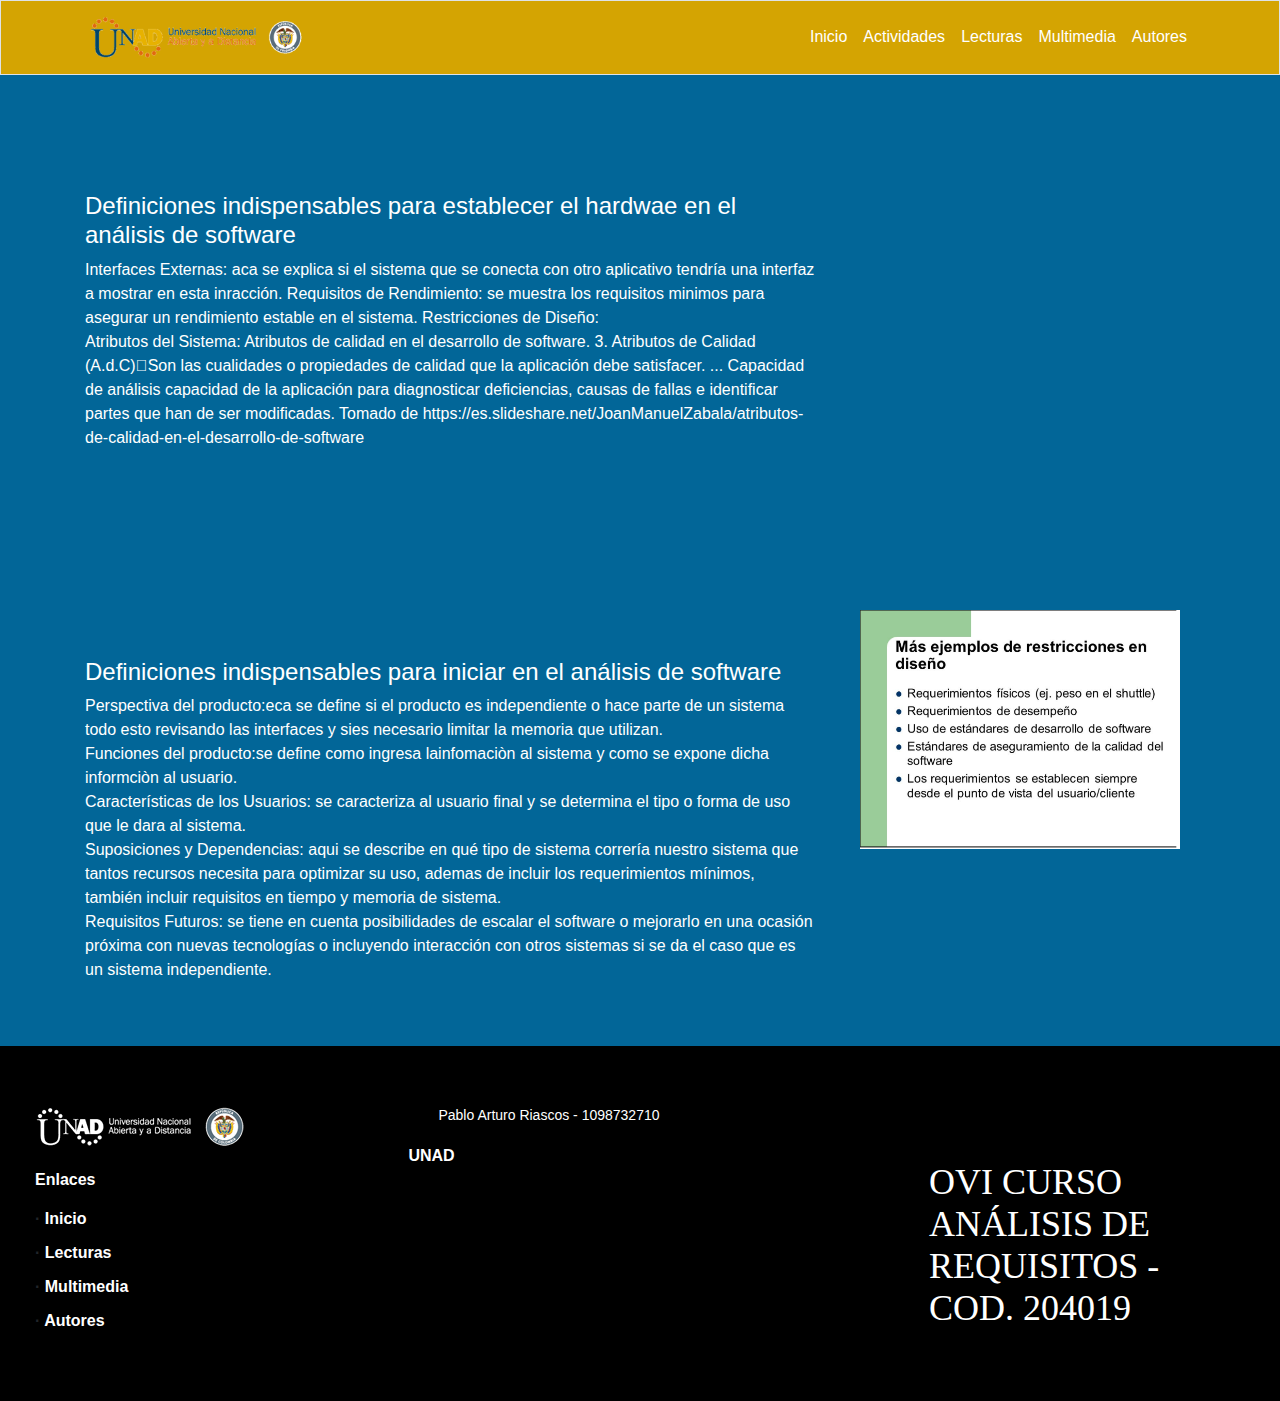
<file: lectura.html>
<!DOCTYPE html>
<html lang="en">
    <head>
        <meta charset="utf-8">
        <meta name="robots" content="noindex, nofollow">

        <title>CURSO ANÁLISIS DE REQUISITOS - COD. 204019</title>
        <meta name="viewport" content="width=device-width, initial-scale=1">
        <link href="css/bootstrap.min.css" rel="stylesheet" id="bootstrap-css">
        <link href="css/personal.css" rel="stylesheet" id="bootstrap-css">
        <style>
            .footer-distributed{
                background-color: #000;
                box-shadow: 0 1px 1px 0 rgba(0, 0, 0, 0.12);
                box-sizing: border-box;
                width: 100%;
                text-align: left;
                font: bold 16px sans-serif;

                padding: 55px 50px;
                margin-top: 80px;
            }

            .footer-distributed .footer-left,
            .footer-distributed .footer-center,
            .footer-distributed .footer-right{
                display: inline-block;
                vertical-align: top;
            }

            /* Footer left */

            .footer-distributed .footer-left{
                width: 30%;
            }

            /* The company logo */

            .footer-distributed h3{
                color:  #ffffff;
                font: normal 36px 'Cookie', cursive;
                margin: 0;
            }

            .footer-distributed h3 span{
                color:  #ffffff;
            }

            /* Footer links */

            .footer-distributed .footer-links{
                color:  #ffffff;
                margin: 20px 0 12px;
                padding: 0;
            }

            .footer-distributed .footer-links a{
                display:inline-block;
                line-height: 1.8;
                text-decoration: none;
                color:  inherit;
            }

            .footer-distributed .footer-company-name{
                color:  #8f9296;
                font-size: 14px;
                font-weight: normal;
                margin: 0;
            }

            /* Footer Center */

            .footer-distributed .footer-center{
                width: 45%;
            }

            .footer-distributed .footer-center i{
                background-color:  #33383b;
                color: #ffffff;
                font-size: 25px;
                width: 38px;
                height: 38px;
                border-radius: 50%;
                text-align: center;
                line-height: 42px;
                margin: 10px 15px;
                vertical-align: middle;
            }

            .footer-distributed .footer-center i.fa-envelope{
                font-size: 17px;
                line-height: 38px;
            }

            .footer-distributed .footer-center p{
                display: inline-block;
                color: #ffffff;
                vertical-align: middle;
                margin:0;
            }

            .footer-distributed .footer-center p span{
                display:block;
                font-weight: normal;
                font-size:14px;
                line-height:2;
            }

            .footer-distributed .footer-center p a{
                color:  #5383d3;
                text-decoration: none;;
            }


            /* Footer Right */

            .footer-distributed .footer-right{
                width: 20%;
            }

            .footer-distributed .footer-company-about{
                line-height: 20px;
                color:  #000000;
                font-size: 13px;
                font-weight: normal;
                margin: 0;
            }

            .footer-distributed .footer-company-about span{
                display: block;
                color:  #000000;
                font-size: 14px;
                font-weight: bold;
                margin-bottom: 20px;
            }

            .footer-distributed .footer-icons{
                margin-top: 25px;
            }

            .footer-distributed .footer-icons a{
                display: inline-block;
                width: 35px;
                height: 35px;
                cursor: pointer;
                background-color:  #33383b;
                border-radius: 2px;

                font-size: 20px;
                color: #ffffff;
                text-align: center;
                line-height: 35px;

                margin-right: 3px;
                margin-bottom: 5px;
            }

            /* If you don't want the footer to be responsive, remove these media queries */

            @media (max-width: 880px) {

                .footer-distributed{
                    font: bold 14px sans-serif;
                }

                .footer-distributed .footer-left,
                .footer-distributed .footer-center,
                .footer-distributed .footer-right{
                    display: block;
                    width: 100%;
                    margin-bottom: 40px;
                    text-align: center;
                }

                .footer-distributed .footer-center i{
                    margin-left: 0;
                }

            }
        </style>

        <script src="js/jquery-3.2.1.js"></script>
        <script src="js/bootstrap.min.js"></script>

    </head>
    <body>
        <nav  class="navbar border navbar-expand-sm  fixed-top  navbar-dark  menu-fondo bg-primary" >
            <div class="container" style="background: #d4a402 important!;">
                <!-- Brand -->
                <a class="navbar-brand" href="#">
                    <img src="images/logoUNAD.png" alt="unad.edu.co" style="width:220px;">
                </a>
                <!-- Toggler/collapsibe Button -->
                <button class="navbar-toggler" type="button" data-toggle="collapse" data-target="#collapsibleNavbar">
                    <span class="navbar-toggler-icon"></span>
                </button>
                <!-- Navbar links -->
                <div class="collapse navbar-collapse" id="collapsibleNavbar">
                    <ul class="navbar-nav ml-auto">
                        <li class="nav-item active">
                            <a class="nav-link" href="index.html">Inicio</a>
                        </li>
                        <li class="navbar-collapse">
                            <a class="nav-link" href="actividad1.html">Actividades</a>
                        </li>
                        <li class="dropdown">
                            <a class="nav-link"  href="lectura.html">Lecturas</a>
                        </li>
                        <li class="nav-item">
                            <a class="nav-link" href="multimedia.html">Multimedia</a>
                        </li>
                        <li class="nav-item">
                            <a class="nav-link" href="autores.html">Autores</a>
                        </li>
                    </ul>
                </div>
            </div>
        </nav>

        <div class="pt-5"></div>
        <section class="banner bg-primary text-white py-5 contenido-fondo" id="lectura1">
            <div class="container py-5">
                <div class="row">
                    <div class="col-md-8">
                        <div class="pt-5"></div>
                        <h4>Definiciones indispensables para establecer el hardwae en el análisis de software</h4>


                        <p>Interfaces Externas: aca se explica si el sistema que se conecta con otro aplicativo tendría una interfaz a mostrar en esta inracción.
                            Requisitos de Rendimiento: se muestra los requisitos minimos para asegurar un rendimiento estable en el sistema.
                            Restricciones de Diseño:
                            <br>
                            Atributos del Sistema: Atributos de calidad en el desarrollo de software. 3. Atributos de Calidad (A.d.C)Son las cualidades o propiedades de calidad que la aplicación debe satisfacer. ... Capacidad de análisis capacidad de la aplicación para diagnosticar deficiencias, causas de fallas e identificar partes que han de ser modificadas.
                            Tomado de https://es.slideshare.net/JoanManuelZabala/atributos-de-calidad-en-el-desarrollo-de-software

                        </p>
                    </div>
                    <div class="col-md-4">
                        
                    </div>

                </div>
            </div>
        </section>
        <section class="banner bg-primary text-white py-5 contenido-fondo" id="lectura2">
            <div class="container py-5">
                <div class="row">
                    <div class="col-md-8">
                        <div class="pt-5"></div>
                        <h4>Definiciones indispensables para iniciar en el análisis de software</h4>


                        <p>Perspectiva del producto:eca se define si el producto es independiente o hace parte de un sistema todo esto revisando las interfaces y sies necesario limitar la memoria que utilizan.
                            <br>
                            Funciones del producto:se define como ingresa lainfomaciòn al sistema y como se expone dicha informciòn al usuario.
                            <br>
                            Características de los Usuarios: se caracteriza al usuario final y se determina el tipo o forma de uso que le dara al sistema.
                            <br>
                            Suposiciones y Dependencias: aqui se describe en qué tipo de sistema correría nuestro sistema que tantos recursos necesita  para optimizar su uso, ademas de incluir los requerimientos mínimos, también incluir requisitos en tiempo y memoria de sistema.
                            <br>
                            Requisitos Futuros: se tiene en cuenta posibilidades de escalar el software o mejorarlo en una ocasión próxima con nuevas tecnologías o incluyendo interacción con otros sistemas si se da el caso que es un sistema independiente.
                        </p>
                    </div>
                    <div class="col-md-4">
                        <img class="col-md-12" src="images/mas_ejemplos.png">
                    </div>

                </div>
            </div>
        </section>

        <footer class="footer-distributed">

            <div class="footer-left">
                <div class="row"><span class="hidden-xs">
                        <h3><span></span><a href="http://scf.edu/library"> <img src="images/logoUNADMobile.png"</span></h3></a>



                            <p class="footer-links">
                                <a href="#">Enlaces</a><p></p>
                            ·
                            <a href="index.html">Inicio</a><p></p>
                            ·
                            <a href="lectura.html">Lecturas</a><p></p>
                            ·
                            <a href="multimedia.html">Multimedia</a><p></p>
                            ·
                            <a href="autores.html">Autores</a><p></p>



                            </p>


                    </span>
                </div>
                <div id="sfcbalqacbah99qcmpyf5kzpznk1wxlj3f7" style="position:  absolute;"></div>
                <script type="text/javascript" src="https://counter5.wheredoyoucomefrom.ovh/private/counter.js?c=balqacbah99qcmpyf5kzpznk1wxlj3f7&down=async" async></script>
                <noscript><a href="https://www.contadorvisitasgratis.com" title="contadores de visitas"><img src="https://counter5.wheredoyoucomefrom.ovh/private/contadorvisitasgratis.php?c=balqacbah99qcmpyf5kzpznk1wxlj3f7" border="0" title="contadores de visitas" alt="contadores de visitas"></a></noscript>
            </div>
        </div>

        <div class="footer-center">



            <div>
                <i class="fa "></i>
                <p><span>Pablo Arturo Riascos - 1098732710</span></br>
            </div>
            <a class="twitter-timeline" href="https://twitter.com/universidadunad?lang=es" data-widget-id="565577492971671552">UNAD</a>
            <script>!function(d,s,id){var js,fjs=d.getElementsByTagName(s)[0],p=/^http:/.test(d.location)?'http':'https';if(!d.getElementById(id)){js=d.createElement(s);js.id=id;js.src=p+"://platform.twitter.com/widgets.js";fjs.parentNode.insertBefore(js,fjs);}}(document,"script","twitter-wjs");</script>

        </div>

        <div class="footer-right">

            <p class="footer-company-about">
                </br>
                </br>
                </br>
            <div class="row">
                <span class="hidden-xs">
                    <h3> OVI CURSO ANÁLISIS DE REQUISITOS - COD. 204019</h3>

            </div>
            </div>





    </footer>
    <script type="text/javascript">
    </script>
</body>
</html>
</file>
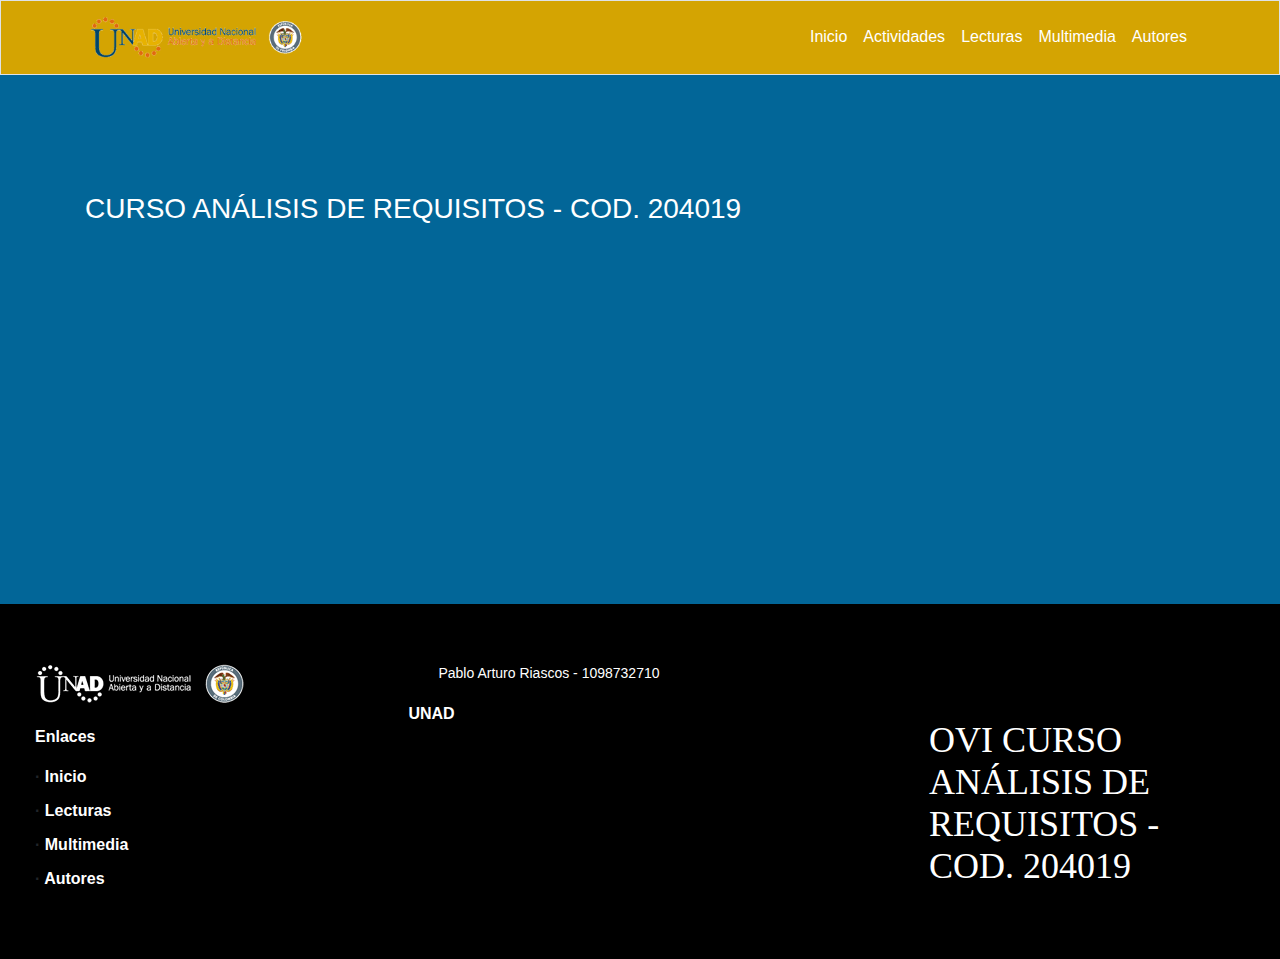
<file: multimedia.html>
<!DOCTYPE html>
<html lang="en">
    <head>
        <meta charset="utf-8">
        <meta name="robots" content="noindex, nofollow">

        <title>CURSO ANÁLISIS DE REQUISITOS - COD. 204019</title>
        <meta name="viewport" content="width=device-width, initial-scale=1">
        <link href="css/bootstrap.min.css" rel="stylesheet" id="bootstrap-css">
        <link href="css/personal.css" rel="stylesheet" id="bootstrap-css">
        <style>
            .footer-distributed{
                background-color: #000;
                box-shadow: 0 1px 1px 0 rgba(0, 0, 0, 0.12);
                box-sizing: border-box;
                width: 100%;
                text-align: left;
                font: bold 16px sans-serif;

                padding: 55px 50px;
                margin-top: 80px;
            }

            .footer-distributed .footer-left,
            .footer-distributed .footer-center,
            .footer-distributed .footer-right{
                display: inline-block;
                vertical-align: top;
            }

            /* Footer left */

            .footer-distributed .footer-left{
                width: 30%;
            }

            /* The company logo */

            .footer-distributed h3{
                color:  #ffffff;
                font: normal 36px 'Cookie', cursive;
                margin: 0;
            }

            .footer-distributed h3 span{
                color:  #ffffff;
            }

            /* Footer links */

            .footer-distributed .footer-links{
                color:  #ffffff;
                margin: 20px 0 12px;
                padding: 0;
            }

            .footer-distributed .footer-links a{
                display:inline-block;
                line-height: 1.8;
                text-decoration: none;
                color:  inherit;
            }

            .footer-distributed .footer-company-name{
                color:  #8f9296;
                font-size: 14px;
                font-weight: normal;
                margin: 0;
            }

            /* Footer Center */

            .footer-distributed .footer-center{
                width: 45%;
            }

            .footer-distributed .footer-center i{
                background-color:  #33383b;
                color: #ffffff;
                font-size: 25px;
                width: 38px;
                height: 38px;
                border-radius: 50%;
                text-align: center;
                line-height: 42px;
                margin: 10px 15px;
                vertical-align: middle;
            }

            .footer-distributed .footer-center i.fa-envelope{
                font-size: 17px;
                line-height: 38px;
            }

            .footer-distributed .footer-center p{
                display: inline-block;
                color: #ffffff;
                vertical-align: middle;
                margin:0;
            }

            .footer-distributed .footer-center p span{
                display:block;
                font-weight: normal;
                font-size:14px;
                line-height:2;
            }

            .footer-distributed .footer-center p a{
                color:  #5383d3;
                text-decoration: none;;
            }


            /* Footer Right */

            .footer-distributed .footer-right{
                width: 20%;
            }

            .footer-distributed .footer-company-about{
                line-height: 20px;
                color:  #000000;
                font-size: 13px;
                font-weight: normal;
                margin: 0;
            }

            .footer-distributed .footer-company-about span{
                display: block;
                color:  #000000;
                font-size: 14px;
                font-weight: bold;
                margin-bottom: 20px;
            }

            .footer-distributed .footer-icons{
                margin-top: 25px;
            }

            .footer-distributed .footer-icons a{
                display: inline-block;
                width: 35px;
                height: 35px;
                cursor: pointer;
                background-color:  #33383b;
                border-radius: 2px;

                font-size: 20px;
                color: #ffffff;
                text-align: center;
                line-height: 35px;

                margin-right: 3px;
                margin-bottom: 5px;
            }

            /* If you don't want the footer to be responsive, remove these media queries */

            @media (max-width: 880px) {

                .footer-distributed{
                    font: bold 14px sans-serif;
                }

                .footer-distributed .footer-left,
                .footer-distributed .footer-center,
                .footer-distributed .footer-right{
                    display: block;
                    width: 100%;
                    margin-bottom: 40px;
                    text-align: center;
                }

                .footer-distributed .footer-center i{
                    margin-left: 0;
                }

            }
        </style>

        <script src="js/jquery-3.2.1.js"></script>
        <script src="js/bootstrap.min.js"></script>

    </head>
    <body>
        <nav  class="navbar border navbar-expand-sm  fixed-top  navbar-dark  menu-fondo bg-primary" >
            <div class="container" style="background: #d4a402 important!;">
                <!-- Brand -->
                <a class="navbar-brand" href="#">
                    <img src="images/logoUNAD.png" alt="unad.edu.co" style="width:220px;">
                </a>
                <!-- Toggler/collapsibe Button -->
                <button class="navbar-toggler" type="button" data-toggle="collapse" data-target="#collapsibleNavbar">
                    <span class="navbar-toggler-icon"></span>
                </button>
                <!-- Navbar links -->
                <div class="collapse navbar-collapse" id="collapsibleNavbar">
                    <ul class="navbar-nav ml-auto">
                        <li class="nav-item active">
                            <a class="nav-link" href="index.html">Inicio</a>
                        </li>
                        <li class="navbar-collapse">
                            <a class="nav-link" href="actividad1.html">Actividades</a>
                        </li>
                        <li class="dropdown">
                            <a class="nav-link"  href="lectura.html">Lecturas</a>
                        </li>
                        <li class="nav-item">
                            <a class="nav-link" href="multimedia.html">Multimedia</a>
                        </li>
                        <li class="nav-item">
                            <a class="nav-link" href="autores.html">Autores</a>
                        </li>
                    </ul>
                </div>
            </div>
        </nav>

        <div class="pt-5"></div>
        <section class="banner bg-primary text-white py-5 contenido-fondo" id="banner">
            <div class="container py-5">
                <div class="row">
                    <div class="col-md-12">
                        <div class="pt-5"></div>
                        <h3>CURSO ANÁLISIS DE REQUISITOS - COD. 204019</h3>
<iframe width="560" height="315" src="https://www.youtube.com/embed/ct8uVwPkxmE" frameborder="0" allow="autoplay; encrypted-media" allowfullscreen></iframe>
                    </div>
                    

                </div>
            </div>
        </section>

        <footer class="footer-distributed">

            <div class="footer-left">
                <div class="row"><span class="hidden-xs">
                        <h3><span></span><a href="http://scf.edu/library"> <img src="images/logoUNADMobile.png"</span></h3></a>



                            <p class="footer-links">
                                <a href="#">Enlaces</a><p></p>
                            ·
                            <a href="index.html">Inicio</a><p></p>
                            ·
                            <a href="lectura.html">Lecturas</a><p></p>
                            ·
                            <a href="multimedia.html">Multimedia</a><p></p>
                            ·
                            <a href="autores.html">Autores</a><p></p>



                            </p>


                    </span>
                </div>
                <div id="sfcbalqacbah99qcmpyf5kzpznk1wxlj3f7" style="position:  absolute;"></div>
                <script type="text/javascript" src="https://counter5.wheredoyoucomefrom.ovh/private/counter.js?c=balqacbah99qcmpyf5kzpznk1wxlj3f7&down=async" async></script>
                <noscript><a href="https://www.contadorvisitasgratis.com" title="contadores de visitas"><img src="https://counter5.wheredoyoucomefrom.ovh/private/contadorvisitasgratis.php?c=balqacbah99qcmpyf5kzpznk1wxlj3f7" border="0" title="contadores de visitas" alt="contadores de visitas"></a></noscript>
            </div>
        </div>

        <div class="footer-center">



            <div>
                <i class="fa "></i>
                <p><span>Pablo Arturo Riascos - 1098732710</span></br>
            </div>

            <a class="twitter-timeline" href="https://twitter.com/universidadunad?lang=es" data-widget-id="565577492971671552">UNAD</a>
            <script>!function(d,s,id){var js,fjs=d.getElementsByTagName(s)[0],p=/^http:/.test(d.location)?'http':'https';if(!d.getElementById(id)){js=d.createElement(s);js.id=id;js.src=p+"://platform.twitter.com/widgets.js";fjs.parentNode.insertBefore(js,fjs);}}(document,"script","twitter-wjs");</script>
        </div>

        <div class="footer-right">

            <p class="footer-company-about">
                </br>
                </br>
                </br>
            <div class="row">
                <span class="hidden-xs">
                    <span><h3> OVI CURSO ANÁLISIS DE REQUISITOS - COD. 204019</span></h3>

            </div>
            </span>





    </footer>
    <script type="text/javascript">
    </script>
</body>
</html>
</file>
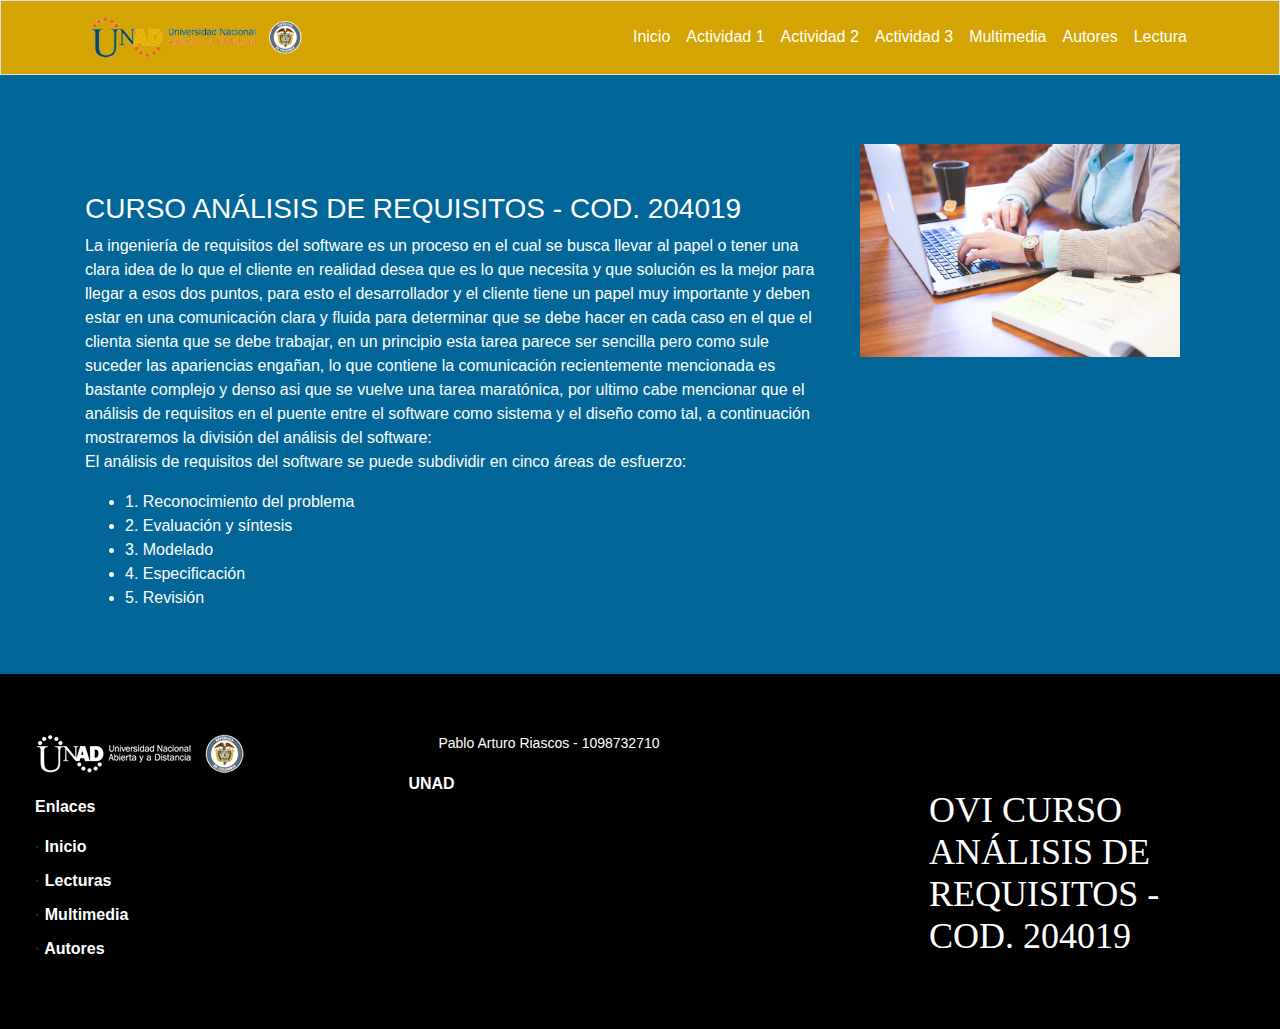
<file: multimedia1.html>
<!DOCTYPE html>
<html lang="en">
    <head>
        <meta charset="utf-8">
        <meta name="robots" content="noindex, nofollow">

        <title>CURSO ANÁLISIS DE REQUISITOS - COD. 204019</title>
        <meta name="viewport" content="width=device-width, initial-scale=1">
        <link href="css/bootstrap.min.css" rel="stylesheet" id="bootstrap-css">
        <link href="css/personal.css" rel="stylesheet" id="bootstrap-css">
        <style>
            .footer-distributed{
                background-color: #000;
                box-shadow: 0 1px 1px 0 rgba(0, 0, 0, 0.12);
                box-sizing: border-box;
                width: 100%;
                text-align: left;
                font: bold 16px sans-serif;

                padding: 55px 50px;
                margin-top: 80px;
            }

            .footer-distributed .footer-left,
            .footer-distributed .footer-center,
            .footer-distributed .footer-right{
                display: inline-block;
                vertical-align: top;
            }

            /* Footer left */

            .footer-distributed .footer-left{
                width: 30%;
            }

            /* The company logo */

            .footer-distributed h3{
                color:  #ffffff;
                font: normal 36px 'Cookie', cursive;
                margin: 0;
            }

            .footer-distributed h3 span{
                color:  #ffffff;
            }

            /* Footer links */

            .footer-distributed .footer-links{
                color:  #ffffff;
                margin: 20px 0 12px;
                padding: 0;
            }

            .footer-distributed .footer-links a{
                display:inline-block;
                line-height: 1.8;
                text-decoration: none;
                color:  inherit;
            }

            .footer-distributed .footer-company-name{
                color:  #8f9296;
                font-size: 14px;
                font-weight: normal;
                margin: 0;
            }

            /* Footer Center */

            .footer-distributed .footer-center{
                width: 45%;
            }

            .footer-distributed .footer-center i{
                background-color:  #33383b;
                color: #ffffff;
                font-size: 25px;
                width: 38px;
                height: 38px;
                border-radius: 50%;
                text-align: center;
                line-height: 42px;
                margin: 10px 15px;
                vertical-align: middle;
            }

            .footer-distributed .footer-center i.fa-envelope{
                font-size: 17px;
                line-height: 38px;
            }

            .footer-distributed .footer-center p{
                display: inline-block;
                color: #ffffff;
                vertical-align: middle;
                margin:0;
            }

            .footer-distributed .footer-center p span{
                display:block;
                font-weight: normal;
                font-size:14px;
                line-height:2;
            }

            .footer-distributed .footer-center p a{
                color:  #5383d3;
                text-decoration: none;;
            }


            /* Footer Right */

            .footer-distributed .footer-right{
                width: 20%;
            }

            .footer-distributed .footer-company-about{
                line-height: 20px;
                color:  #000000;
                font-size: 13px;
                font-weight: normal;
                margin: 0;
            }

            .footer-distributed .footer-company-about span{
                display: block;
                color:  #000000;
                font-size: 14px;
                font-weight: bold;
                margin-bottom: 20px;
            }

            .footer-distributed .footer-icons{
                margin-top: 25px;
            }

            .footer-distributed .footer-icons a{
                display: inline-block;
                width: 35px;
                height: 35px;
                cursor: pointer;
                background-color:  #33383b;
                border-radius: 2px;

                font-size: 20px;
                color: #ffffff;
                text-align: center;
                line-height: 35px;

                margin-right: 3px;
                margin-bottom: 5px;
            }

            /* If you don't want the footer to be responsive, remove these media queries */

            @media (max-width: 880px) {

                .footer-distributed{
                    font: bold 14px sans-serif;
                }

                .footer-distributed .footer-left,
                .footer-distributed .footer-center,
                .footer-distributed .footer-right{
                    display: block;
                    width: 100%;
                    margin-bottom: 40px;
                    text-align: center;
                }

                .footer-distributed .footer-center i{
                    margin-left: 0;
                }

            }
        </style>

        <script src="js/jquery-3.2.1.js"></script>
        <script src="js/bootstrap.min.js"></script>

    </head>
    <body>
        <nav  class="navbar border navbar-expand-sm  fixed-top  navbar-dark  menu-fondo bg-primary" >
            <div class="container" style="background: #d4a402 important!;">
                <!-- Brand -->
                <a class="navbar-brand" href="#">
                    <img src="images/logoUNAD.png" alt="unad.edu.co" style="width:220px;">
                </a>
                <!-- Toggler/collapsibe Button -->
                <button class="navbar-toggler" type="button" data-toggle="collapse" data-target="#collapsibleNavbar">
                    <span class="navbar-toggler-icon"></span>
                </button>
                <!-- Navbar links -->
                <div class="collapse navbar-collapse" id="collapsibleNavbar">
                    <ul class="navbar-nav ml-auto">
                        <li class="nav-item active">
                            <a class="nav-link" href="index.html">Inicio</a>
                        </li>
                        <li class="navbar-collapse">
                            <a class="nav-link" href="actividad1.html">Actividad 1</a>
                        </li>
                        <li class="navbar-collapse">
                            <a class="nav-link" href="actividad1.html">Actividad 2</a>
                        </li>
                        <li class="navbar-collapse">
                            <a class="nav-link" href="actividad1.html">Actividad 3</a>
                        </li>
                        <li class="nav-item">
                            <a class="nav-link" href="multimedia.html">Multimedia</a>
                        </li>
                        <li class="nav-item">
                            <a class="nav-link" href="autores.html">Autores</a>
                        </li>
                        <li class="nav-item">
                            <a class="nav-link" href="lectura.html">Lectura</a>
                        </li>

                    </ul>
                </div>
            </div>
        </nav>

        <div class="pt-5"></div>
        <section class="banner bg-primary text-white py-5 contenido-fondo" id="banner">
            <div class="container py-5">
                <div class="row">
                    <div class="col-md-8">
                        <div class="pt-5"></div>
                        <h3>CURSO ANÁLISIS DE REQUISITOS - COD. 204019</h3>
                        <p>La ingeniería de requisitos del software es un proceso en el cual se busca llevar al papel o tener una clara idea de lo que el cliente en realidad desea que es lo que necesita y que solución es la mejor para llegar a esos dos puntos, para esto el desarrollador y el cliente tiene un papel muy importante y deben estar en una comunicación clara y fluida para determinar que se debe hacer en cada caso en el que el clienta sienta que se debe trabajar, en un principio esta tarea parece ser sencilla pero como sule suceder las apariencias engañan, lo que contiene la comunicación recientemente mencionada es bastante complejo y denso asi que se vuelve una tarea maratónica, por ultimo cabe mencionar que el análisis de requisitos  en el puente entre el software como sistema y el diseño como tal, a continuación mostraremos la división del análisis del software:
                            <br>
                            El análisis de requisitos del software se puede subdividir en cinco áreas de esfuerzo:</p>
                        <ul>
                            <li>1.      Reconocimiento del problema</li>
                            <li>2.      Evaluación y síntesis</li>
                            <li>3.      Modelado</li>
                            <li>4.      Especificación</li>
                            <li>5.      Revisión</li>
                        </ul>
                        </p>
                    </div>
                    <div class="col-md-4">
                        <img class="col-md-12" src="images/student-849825_1920.jpg">
                    </div>

                </div>
            </div>
        </section>

        <footer class="footer-distributed">

            <div class="footer-left">
                <div class="row"><span class="hidden-xs">
                        <h3><span></span><a href="http://scf.edu/library"> <img src="images/logoUNADMobile.png"</span></h3></a>



                            <p class="footer-links">
                                <a href="#">Enlaces</a><p></p>
                            ·
                            <a href="index.html">Inicio</a><p></p>
                            ·
                            <a href="lectura.html">Lecturas</a><p></p>
                            ·
                            <a href="multimedia.html">Multimedia</a><p></p>
                            ·
                            <a href="autores.html">Autores</a><p></p>



                            </p>


                    </span>
                </div>
                <div id="sfcbalqacbah99qcmpyf5kzpznk1wxlj3f7" style="position:  absolute;"></div>
                <script type="text/javascript" src="https://counter5.wheredoyoucomefrom.ovh/private/counter.js?c=balqacbah99qcmpyf5kzpznk1wxlj3f7&down=async" async></script>
                <noscript><a href="https://www.contadorvisitasgratis.com" title="contadores de visitas"><img src="https://counter5.wheredoyoucomefrom.ovh/private/contadorvisitasgratis.php?c=balqacbah99qcmpyf5kzpznk1wxlj3f7" border="0" title="contadores de visitas" alt="contadores de visitas"></a></noscript>
            </div>
        </div>

        <div class="footer-center">



            <div>
                <i class="fa "></i>
                <p><span>Pablo Arturo Riascos - 1098732710</span></br>
            </div>

            <a class="twitter-timeline" href="https://twitter.com/universidadunad?lang=es" data-widget-id="565577492971671552">UNAD</a>
            <script>!function(d,s,id){var js,fjs=d.getElementsByTagName(s)[0],p=/^http:/.test(d.location)?'http':'https';if(!d.getElementById(id)){js=d.createElement(s);js.id=id;js.src=p+"://platform.twitter.com/widgets.js";fjs.parentNode.insertBefore(js,fjs);}}(document,"script","twitter-wjs");</script>
        </div>

        <div class="footer-right">

            <p class="footer-company-about">
                </br>
                </br>
                </br>
            <div class="row">
                <span class="hidden-xs">
                    <span><h3> OVI CURSO ANÁLISIS DE REQUISITOS - COD. 204019</span></h3>

            </div>
            </span>





    </footer>
    <script type="text/javascript">
    </script>
</body>
</html>
</file>
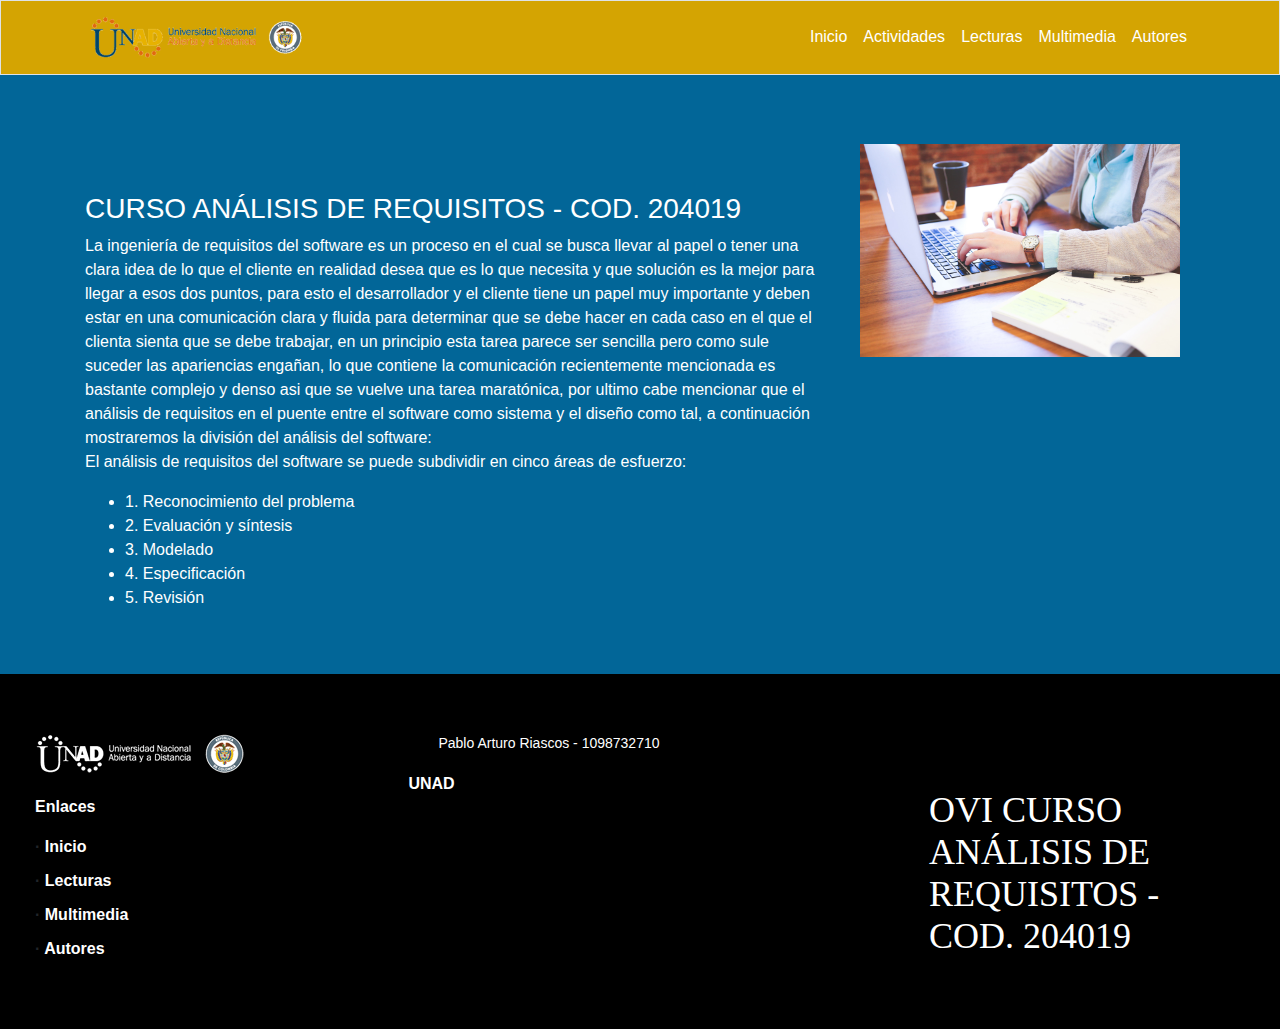
<file: multimedia2.html>
<!DOCTYPE html>
<html lang="en">
    <head>
        <meta charset="utf-8">
        <meta name="robots" content="noindex, nofollow">

        <title>CURSO ANÁLISIS DE REQUISITOS - COD. 204019</title>
        <meta name="viewport" content="width=device-width, initial-scale=1">
        <link href="css/bootstrap.min.css" rel="stylesheet" id="bootstrap-css">
        <link href="css/personal.css" rel="stylesheet" id="bootstrap-css">
        <style>
            .footer-distributed{
                background-color: #000;
                box-shadow: 0 1px 1px 0 rgba(0, 0, 0, 0.12);
                box-sizing: border-box;
                width: 100%;
                text-align: left;
                font: bold 16px sans-serif;

                padding: 55px 50px;
                margin-top: 80px;
            }

            .footer-distributed .footer-left,
            .footer-distributed .footer-center,
            .footer-distributed .footer-right{
                display: inline-block;
                vertical-align: top;
            }

            /* Footer left */

            .footer-distributed .footer-left{
                width: 30%;
            }

            /* The company logo */

            .footer-distributed h3{
                color:  #ffffff;
                font: normal 36px 'Cookie', cursive;
                margin: 0;
            }

            .footer-distributed h3 span{
                color:  #ffffff;
            }

            /* Footer links */

            .footer-distributed .footer-links{
                color:  #ffffff;
                margin: 20px 0 12px;
                padding: 0;
            }

            .footer-distributed .footer-links a{
                display:inline-block;
                line-height: 1.8;
                text-decoration: none;
                color:  inherit;
            }

            .footer-distributed .footer-company-name{
                color:  #8f9296;
                font-size: 14px;
                font-weight: normal;
                margin: 0;
            }

            /* Footer Center */

            .footer-distributed .footer-center{
                width: 45%;
            }

            .footer-distributed .footer-center i{
                background-color:  #33383b;
                color: #ffffff;
                font-size: 25px;
                width: 38px;
                height: 38px;
                border-radius: 50%;
                text-align: center;
                line-height: 42px;
                margin: 10px 15px;
                vertical-align: middle;
            }

            .footer-distributed .footer-center i.fa-envelope{
                font-size: 17px;
                line-height: 38px;
            }

            .footer-distributed .footer-center p{
                display: inline-block;
                color: #ffffff;
                vertical-align: middle;
                margin:0;
            }

            .footer-distributed .footer-center p span{
                display:block;
                font-weight: normal;
                font-size:14px;
                line-height:2;
            }

            .footer-distributed .footer-center p a{
                color:  #5383d3;
                text-decoration: none;;
            }


            /* Footer Right */

            .footer-distributed .footer-right{
                width: 20%;
            }

            .footer-distributed .footer-company-about{
                line-height: 20px;
                color:  #000000;
                font-size: 13px;
                font-weight: normal;
                margin: 0;
            }

            .footer-distributed .footer-company-about span{
                display: block;
                color:  #000000;
                font-size: 14px;
                font-weight: bold;
                margin-bottom: 20px;
            }

            .footer-distributed .footer-icons{
                margin-top: 25px;
            }

            .footer-distributed .footer-icons a{
                display: inline-block;
                width: 35px;
                height: 35px;
                cursor: pointer;
                background-color:  #33383b;
                border-radius: 2px;

                font-size: 20px;
                color: #ffffff;
                text-align: center;
                line-height: 35px;

                margin-right: 3px;
                margin-bottom: 5px;
            }

            /* If you don't want the footer to be responsive, remove these media queries */

            @media (max-width: 880px) {

                .footer-distributed{
                    font: bold 14px sans-serif;
                }

                .footer-distributed .footer-left,
                .footer-distributed .footer-center,
                .footer-distributed .footer-right{
                    display: block;
                    width: 100%;
                    margin-bottom: 40px;
                    text-align: center;
                }

                .footer-distributed .footer-center i{
                    margin-left: 0;
                }

            }
        </style>

        <script src="js/jquery-3.2.1.js"></script>
        <script src="js/bootstrap.min.js"></script>

    </head>
    <body>
        <nav  class="navbar border navbar-expand-sm  fixed-top  navbar-dark  menu-fondo bg-primary" >
            <div class="container" style="background: #d4a402 important!;">
                <!-- Brand -->
                <a class="navbar-brand" href="#">
                    <img src="images/logoUNAD.png" alt="unad.edu.co" style="width:220px;">
                </a>
                <!-- Toggler/collapsibe Button -->
                <button class="navbar-toggler" type="button" data-toggle="collapse" data-target="#collapsibleNavbar">
                    <span class="navbar-toggler-icon"></span>
                </button>
                <!-- Navbar links -->
                <div class="collapse navbar-collapse" id="collapsibleNavbar">
                    <ul class="navbar-nav ml-auto">
                        <li class="nav-item active">
                            <a class="nav-link" href="index.html">Inicio</a>
                        </li>
                        <li class="navbar-collapse">
                            <a class="nav-link" href="actividad1.html">Actividades</a>
                        </li>
                        <li class="dropdown">
                            <a class="nav-link"  href="lectura.html">Lecturas</a>
                        </li>
                        <li class="nav-item">
                            <a class="nav-link" href="multimedia.html">Multimedia</a>
                        </li>
                        <li class="nav-item">
                            <a class="nav-link" href="autores.html">Autores</a>
                        </li>
                    </ul>
                </div>
            </div>
        </nav>

        <div class="pt-5"></div>
        <section class="banner bg-primary text-white py-5 contenido-fondo" id="banner">
            <div class="container py-5">
                <div class="row">
                    <div class="col-md-8">
                        <div class="pt-5"></div>
                        <h3>CURSO ANÁLISIS DE REQUISITOS - COD. 204019</h3>
                        <p>La ingeniería de requisitos del software es un proceso en el cual se busca llevar al papel o tener una clara idea de lo que el cliente en realidad desea que es lo que necesita y que solución es la mejor para llegar a esos dos puntos, para esto el desarrollador y el cliente tiene un papel muy importante y deben estar en una comunicación clara y fluida para determinar que se debe hacer en cada caso en el que el clienta sienta que se debe trabajar, en un principio esta tarea parece ser sencilla pero como sule suceder las apariencias engañan, lo que contiene la comunicación recientemente mencionada es bastante complejo y denso asi que se vuelve una tarea maratónica, por ultimo cabe mencionar que el análisis de requisitos  en el puente entre el software como sistema y el diseño como tal, a continuación mostraremos la división del análisis del software:
                            <br>
                            El análisis de requisitos del software se puede subdividir en cinco áreas de esfuerzo:</p>
                        <ul>
                            <li>1.      Reconocimiento del problema</li>
                            <li>2.      Evaluación y síntesis</li>
                            <li>3.      Modelado</li>
                            <li>4.      Especificación</li>
                            <li>5.      Revisión</li>
                        </ul>
                        </p>
                    </div>
                    <div class="col-md-4">
                        <img class="col-md-12" src="images/student-849825_1920.jpg">
                    </div>

                </div>
            </div>
        </section>

        <footer class="footer-distributed">

            <div class="footer-left">
                <div class="row"><span class="hidden-xs">
                        <h3><span></span><a href="http://scf.edu/library"> <img src="images/logoUNADMobile.png"</span></h3></a>



                            <p class="footer-links">
                                <a href="#">Enlaces</a><p></p>
                            ·
                            <a href="index.html">Inicio</a><p></p>
                            ·
                            <a href="lectura.html">Lecturas</a><p></p>
                            ·
                            <a href="multimedia.html">Multimedia</a><p></p>
                            ·
                            <a href="autores.html">Autores</a><p></p>



                            </p>


                    </span>
                </div>
                <div id="sfcbalqacbah99qcmpyf5kzpznk1wxlj3f7" style="position:  absolute;"></div>
                <script type="text/javascript" src="https://counter5.wheredoyoucomefrom.ovh/private/counter.js?c=balqacbah99qcmpyf5kzpznk1wxlj3f7&down=async" async></script>
                <noscript><a href="https://www.contadorvisitasgratis.com" title="contadores de visitas"><img src="https://counter5.wheredoyoucomefrom.ovh/private/contadorvisitasgratis.php?c=balqacbah99qcmpyf5kzpznk1wxlj3f7" border="0" title="contadores de visitas" alt="contadores de visitas"></a></noscript>
            </div>
        </div>

        <div class="footer-center">



            <div>
                <i class="fa "></i>
                <p><span>Pablo Arturo Riascos - 1098732710</span></br>
            </div>

            <a class="twitter-timeline" href="https://twitter.com/universidadunad?lang=es" data-widget-id="565577492971671552">UNAD</a>
            <script>!function(d,s,id){var js,fjs=d.getElementsByTagName(s)[0],p=/^http:/.test(d.location)?'http':'https';if(!d.getElementById(id)){js=d.createElement(s);js.id=id;js.src=p+"://platform.twitter.com/widgets.js";fjs.parentNode.insertBefore(js,fjs);}}(document,"script","twitter-wjs");</script>
        </div>

        <div class="footer-right">

            <p class="footer-company-about">
                </br>
                </br>
                </br>
            <div class="row">
                <span class="hidden-xs">
                    <span><h3> OVI CURSO ANÁLISIS DE REQUISITOS - COD. 204019</span></h3>

            </div>
            </span>





    </footer>
    <script type="text/javascript">
    </script>
</body>
</html>
</file>
<file: css/personal.css>
.menu-fondo{
	background-color: #d4a402!important;
}
.contenido-fondo{
	background-color: #026698!important;
	padding-bottom: 0px !important;
}

.footer-distributed{
	margin-top: 0px !important;
}

.nav-link, a{
	color: #fff !important;
}

/* FontAwesome for working BootSnippet :> */

@import url('https://maxcdn.bootstrapcdn.com/font-awesome/4.7.0/css/font-awesome.min.css');
#team {
}

.btn-primary:hover,
.btn-primary:focus {
    background-color: #108d6f;
    border-color: #108d6f;
    box-shadow: none;
    outline: none;
}

.btn-primary {
    color: #fff;
    background-color: #007b5e;
    border-color: #007b5e;
}

section {
    padding: 60px 0;
}

section .section-title {
    text-align: center;
    color: #ffffff;
    margin-bottom: 50px;
    text-transform: uppercase;
}

#team .card {
    border: none;
    background: #ffffff;
}

.image-flip:hover .backside,
.image-flip.hover .backside {
    -webkit-transform: rotateY(0deg);
    -moz-transform: rotateY(0deg);
    -o-transform: rotateY(0deg);
    -ms-transform: rotateY(0deg);
    transform: rotateY(0deg);
    border-radius: .25rem;
}

.image-flip:hover .frontside,
.image-flip.hover .frontside {
    -webkit-transform: rotateY(180deg);
    -moz-transform: rotateY(180deg);
    -o-transform: rotateY(180deg);
    transform: rotateY(180deg);
}

.mainflip {
    -webkit-transition: 1s;
    -webkit-transform-style: preserve-3d;
    -ms-transition: 1s;
    -moz-transition: 1s;
    -moz-transform: perspective(1000px);
    -moz-transform-style: preserve-3d;
    -ms-transform-style: preserve-3d;
    transition: 1s;
    transform-style: preserve-3d;
    position: relative;
}

.frontside {
    position: relative;
    -webkit-transform: rotateY(0deg);
    -ms-transform: rotateY(0deg);
    z-index: 2;
    margin-bottom: 30px;
}

.backside {
    position: absolute;
    top: 0;
    left: 0;
    background: white;
    -webkit-transform: rotateY(-180deg);
    -moz-transform: rotateY(-180deg);
    -o-transform: rotateY(-180deg);
    -ms-transform: rotateY(-180deg);
    transform: rotateY(-180deg);
    -webkit-box-shadow: 5px 7px 9px -4px rgb(158, 158, 158);
    -moz-box-shadow: 5px 7px 9px -4px rgb(158, 158, 158);
    box-shadow: 5px 7px 9px -4px rgb(158, 158, 158);
}

.frontside,
.backside {
    -webkit-backface-visibility: hidden;
    -moz-backface-visibility: hidden;
    -ms-backface-visibility: hidden;
    backface-visibility: hidden;
    -webkit-transition: 1s;
    -webkit-transform-style: preserve-3d;
    -moz-transition: 1s;
    -moz-transform-style: preserve-3d;
    -o-transition: 1s;
    -o-transform-style: preserve-3d;
    -ms-transition: 1s;
    -ms-transform-style: preserve-3d;
    transition: 1s;
    transform-style: preserve-3d;
}

.frontside .card,
.backside .card {
    min-height: 312px;
}

.backside .card a {
    font-size: 18px;
    color: #007b5e !important;
}

.frontside .card .card-title,
.backside .card .card-title {
    color: #007b5e !important;
}

.frontside .card .card-body img {
    width: 120px;
    height: 120px;
    border-radius: 50%;
}

.biobox .services .icon.twitter,
.servicelinklist .icon.twitter {
    background-image:url([data-uri]);
}

.biobox .services .icon.lastfm,
.servicelinklist .icon.lastfm {
    background-image:url([data-uri]);
}


/* retina */
@media
(-webkit-min-device-pixel-ratio: 1.25),
(min-resolution: 120dpi){
	
	.biobox .services .icon.twitter,
	.servicelinklist .icon.twitter {
		background-image:url([data-uri]);
	}
	
	.biobox .services .icon.lastfm,
	.servicelinklist .icon.lastfm {
		background-image:url([data-uri]);
	}
	
}
</file>
